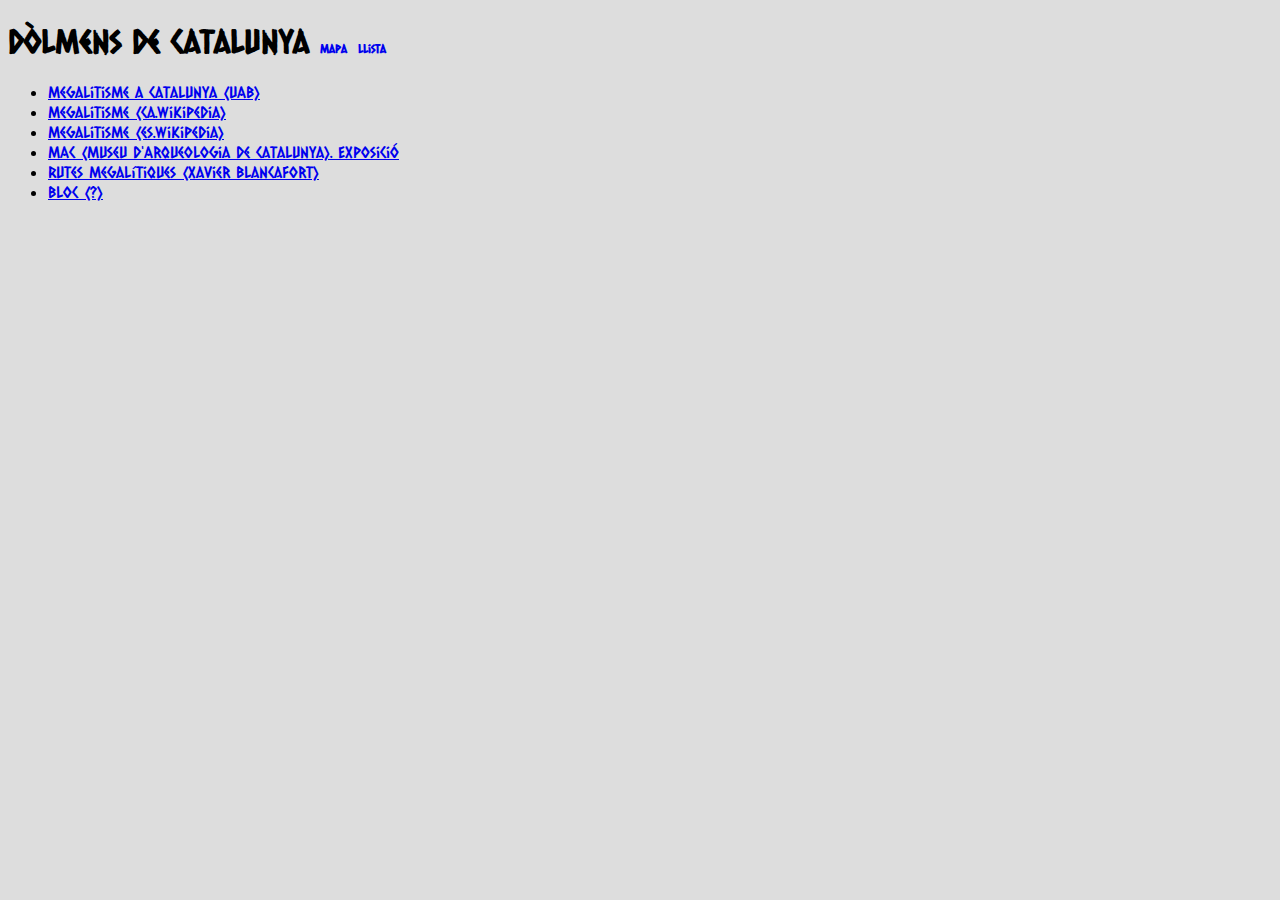
<file: html/v1/enllacos.html>
<!DOCTYPE html>
<html>
<head>
<meta charset="UTF-8">
<title>Dòlmens de Catalunya</title>
<link rel="stylesheet" type="text/css" href="css/style.css">
</head>
<body>
<h1>Dòlmens de Catalunya&nbsp;<span class="enllac_llista"><a href="index.html">Mapa</a></span>&nbsp;<span class="enllac_llista"><a href="llista.html">Llista</a></span></h1>

<div id="llista_dolmens">
<ul>
<li><a href="http://pagines.uab.cat/megalits/content/el-megalitisme-catalunya" target="_blank">Megalitisme a Catalunya (UAB)</a></li>
<li><a href="https://ca.wikipedia.org/wiki/Megalitisme" target="_blank">Megalitisme (ca.wikipedia)</a></li>
<li><a href="https://es.wikipedia.org/wiki/Megalitismo" target="_blank">Megalitisme (es.wikipedia)</a></li>
<li><a href="http://www.macbarcelona.cat/Exposicions/Historic-exposicions/2016/Quan-les-pedres-ens-parlen-megalitisme-a-Catalunya" target="_blank">MAC (Museu d'Arqueologia de Catalunya). Exposició</a></li>
<li><a href="http://www.xavierblancafort.net/Dolmens.htm" target="_blank">Rutes megalítiques (Xavier Blancafort)</a></li>
<li><a href="https://dolmensmenhirs.blogspot.com/" target="_blank">Bloc (?)</a></li>
</ul>
</div>
</body>
</html>
</file>
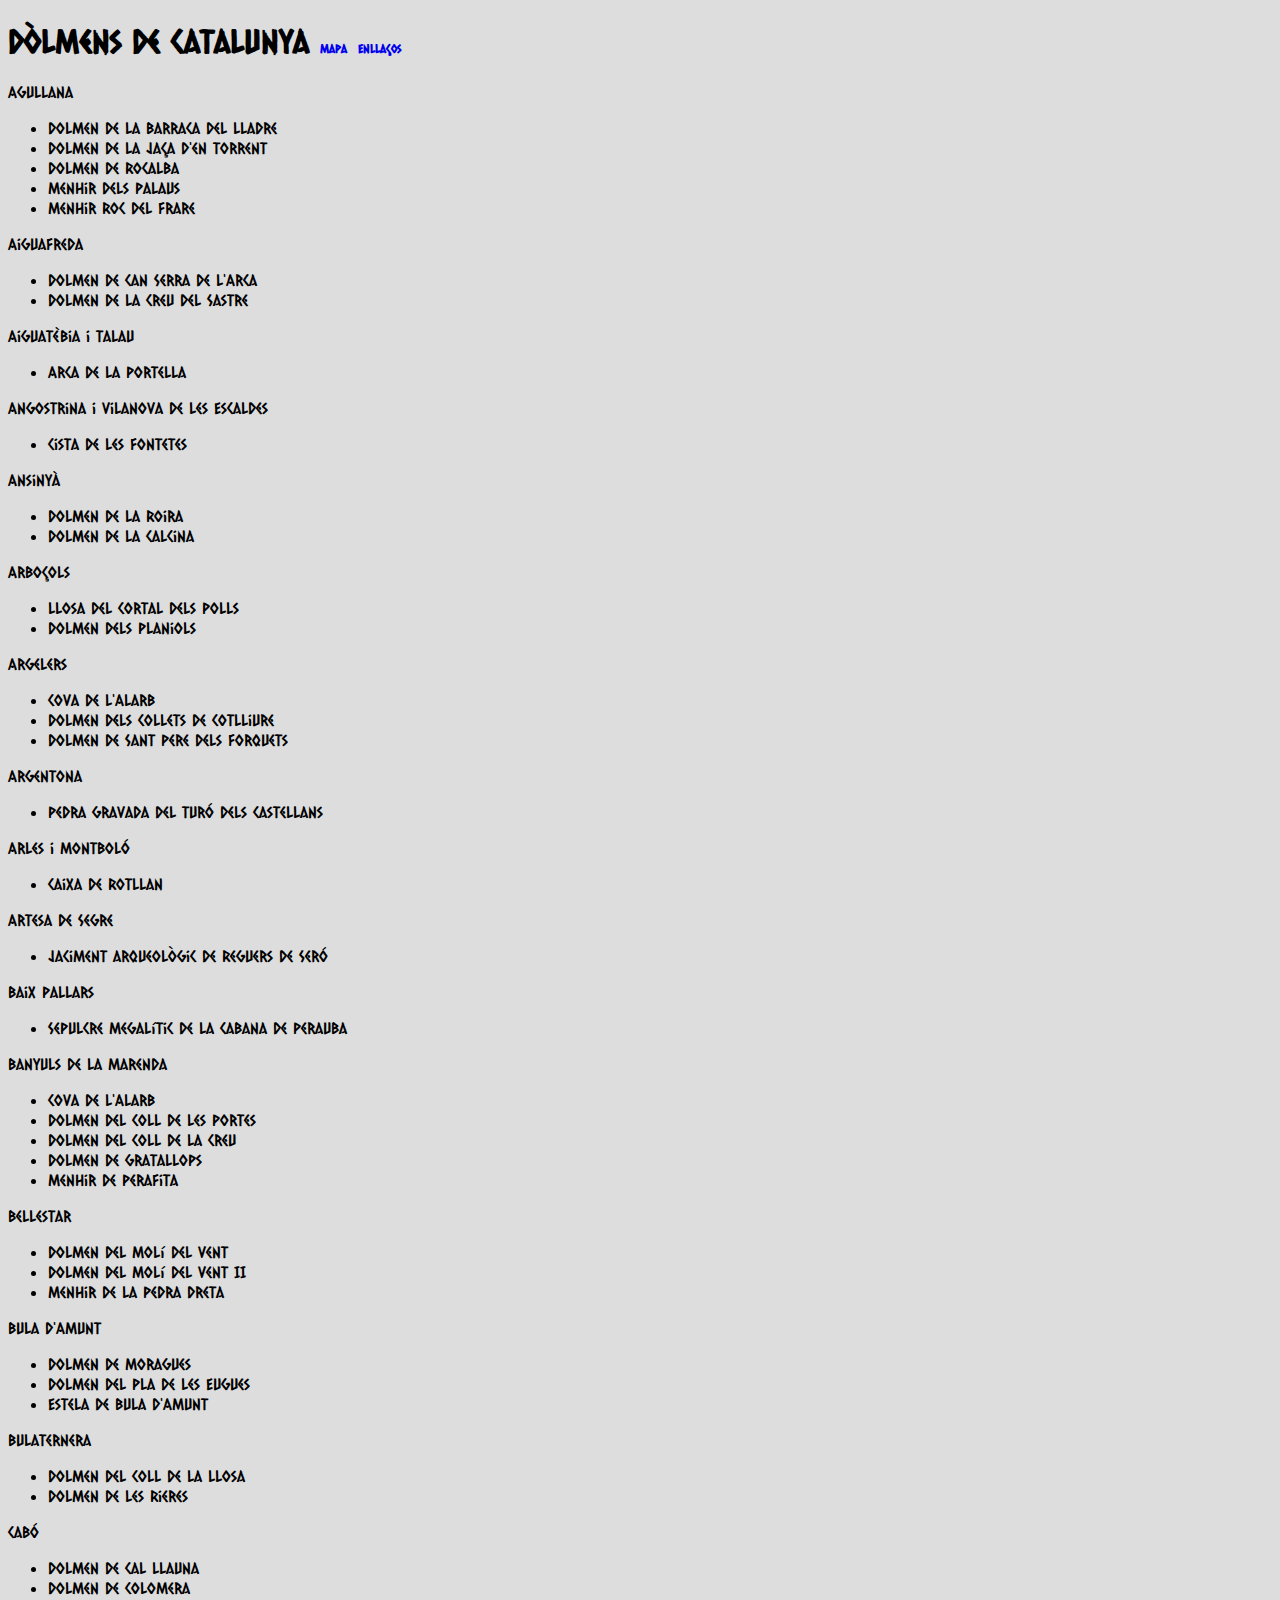
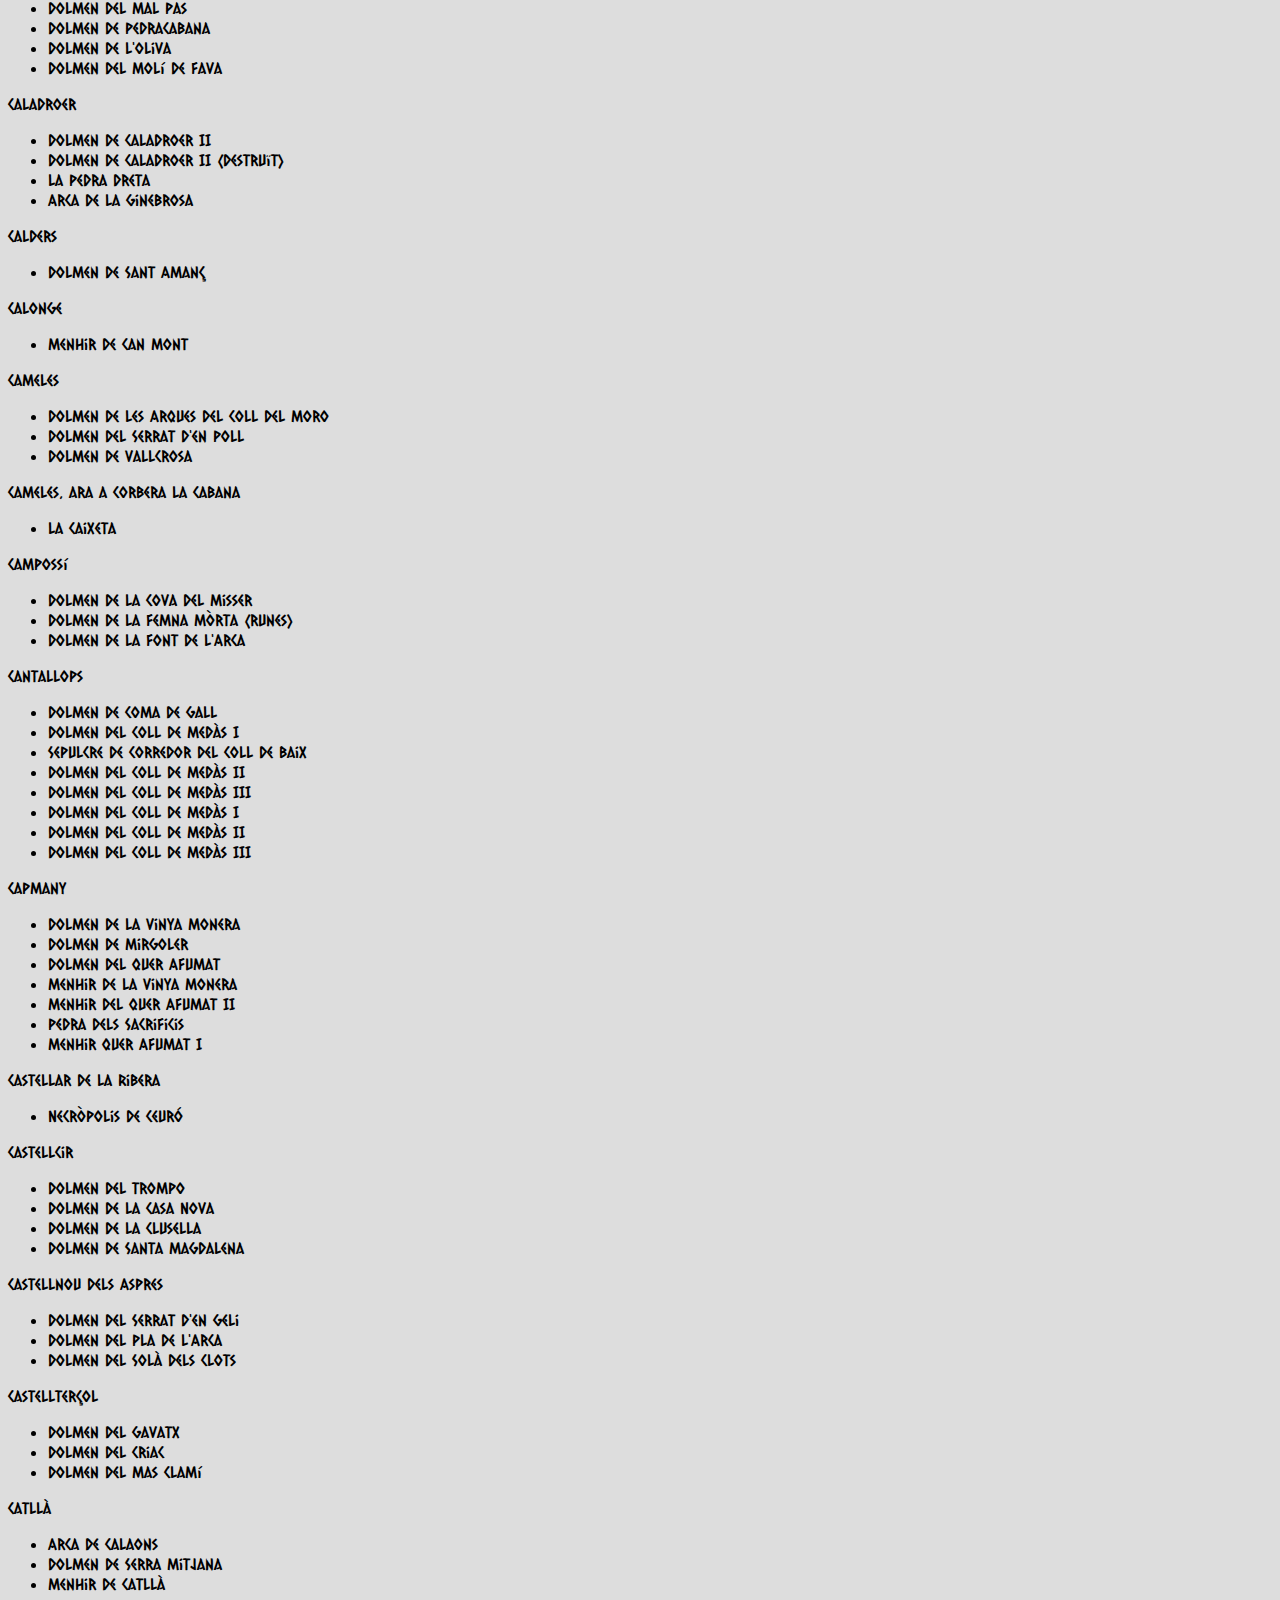
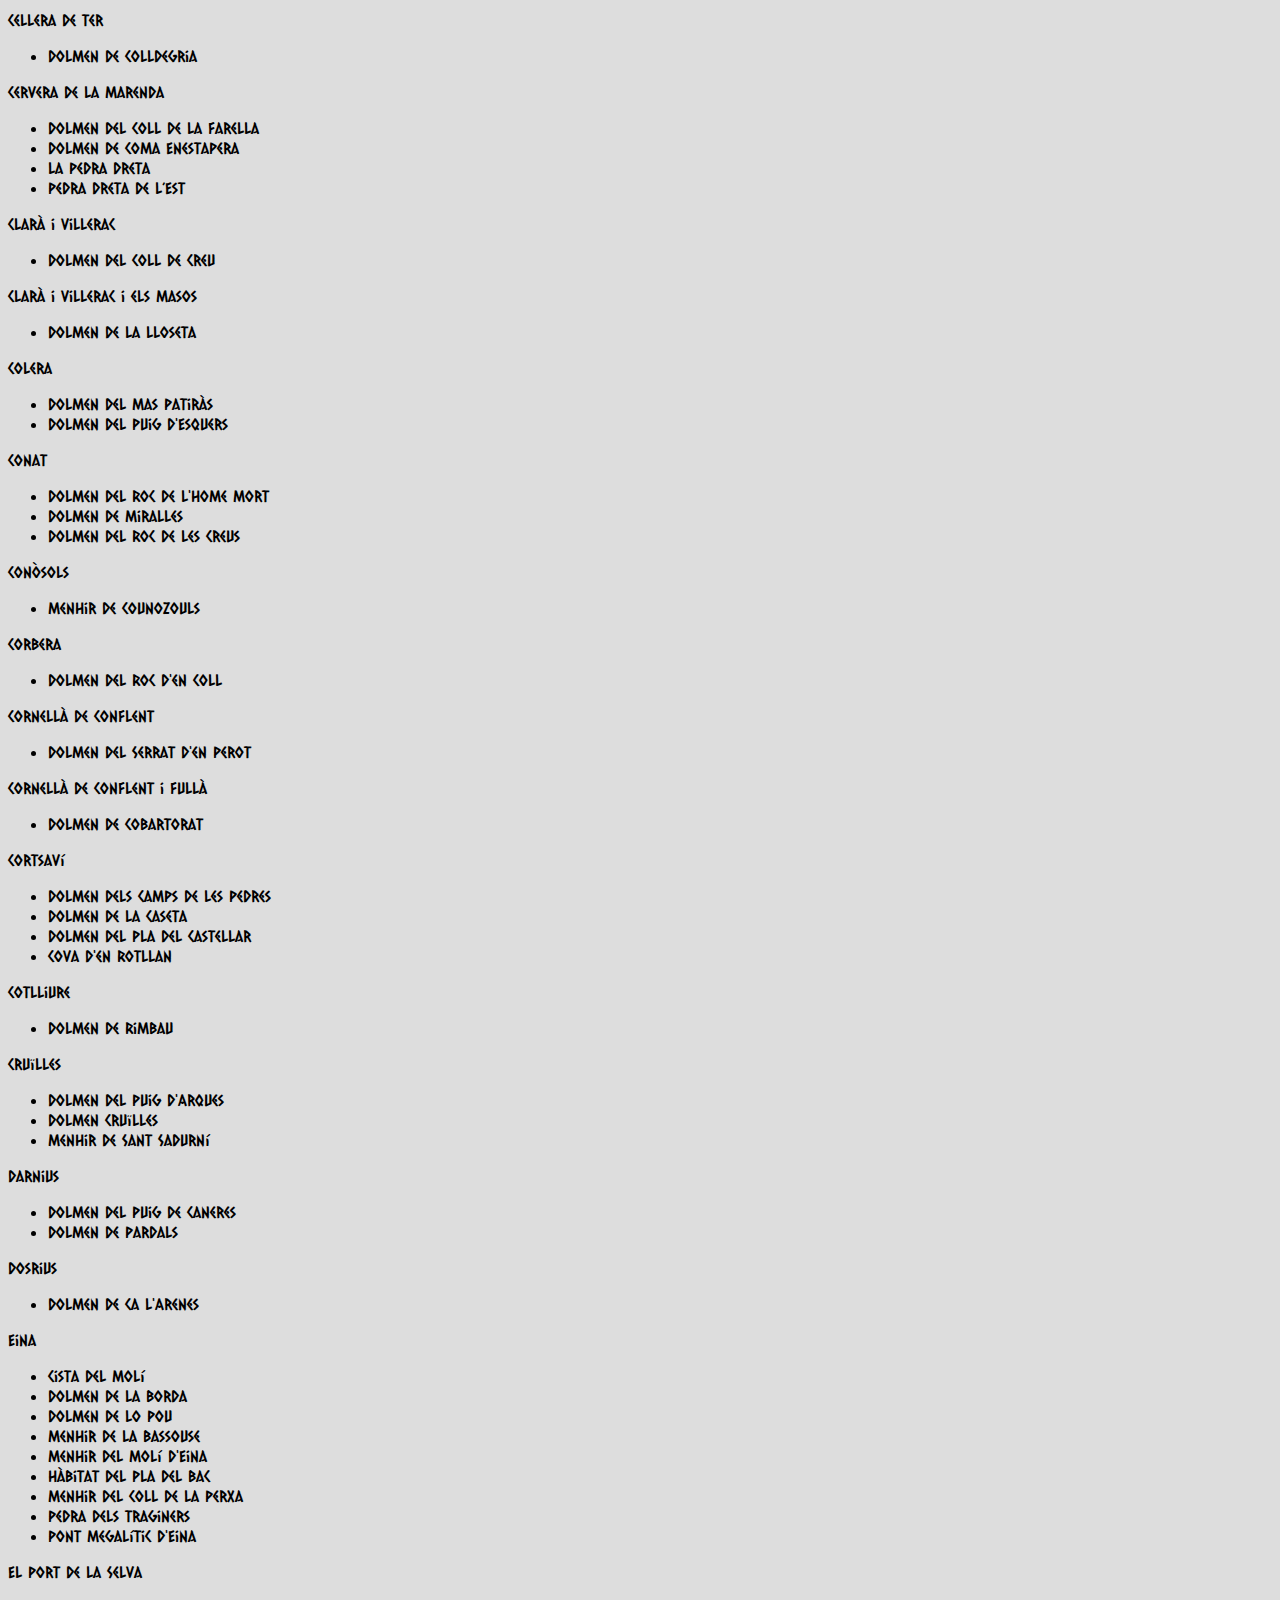
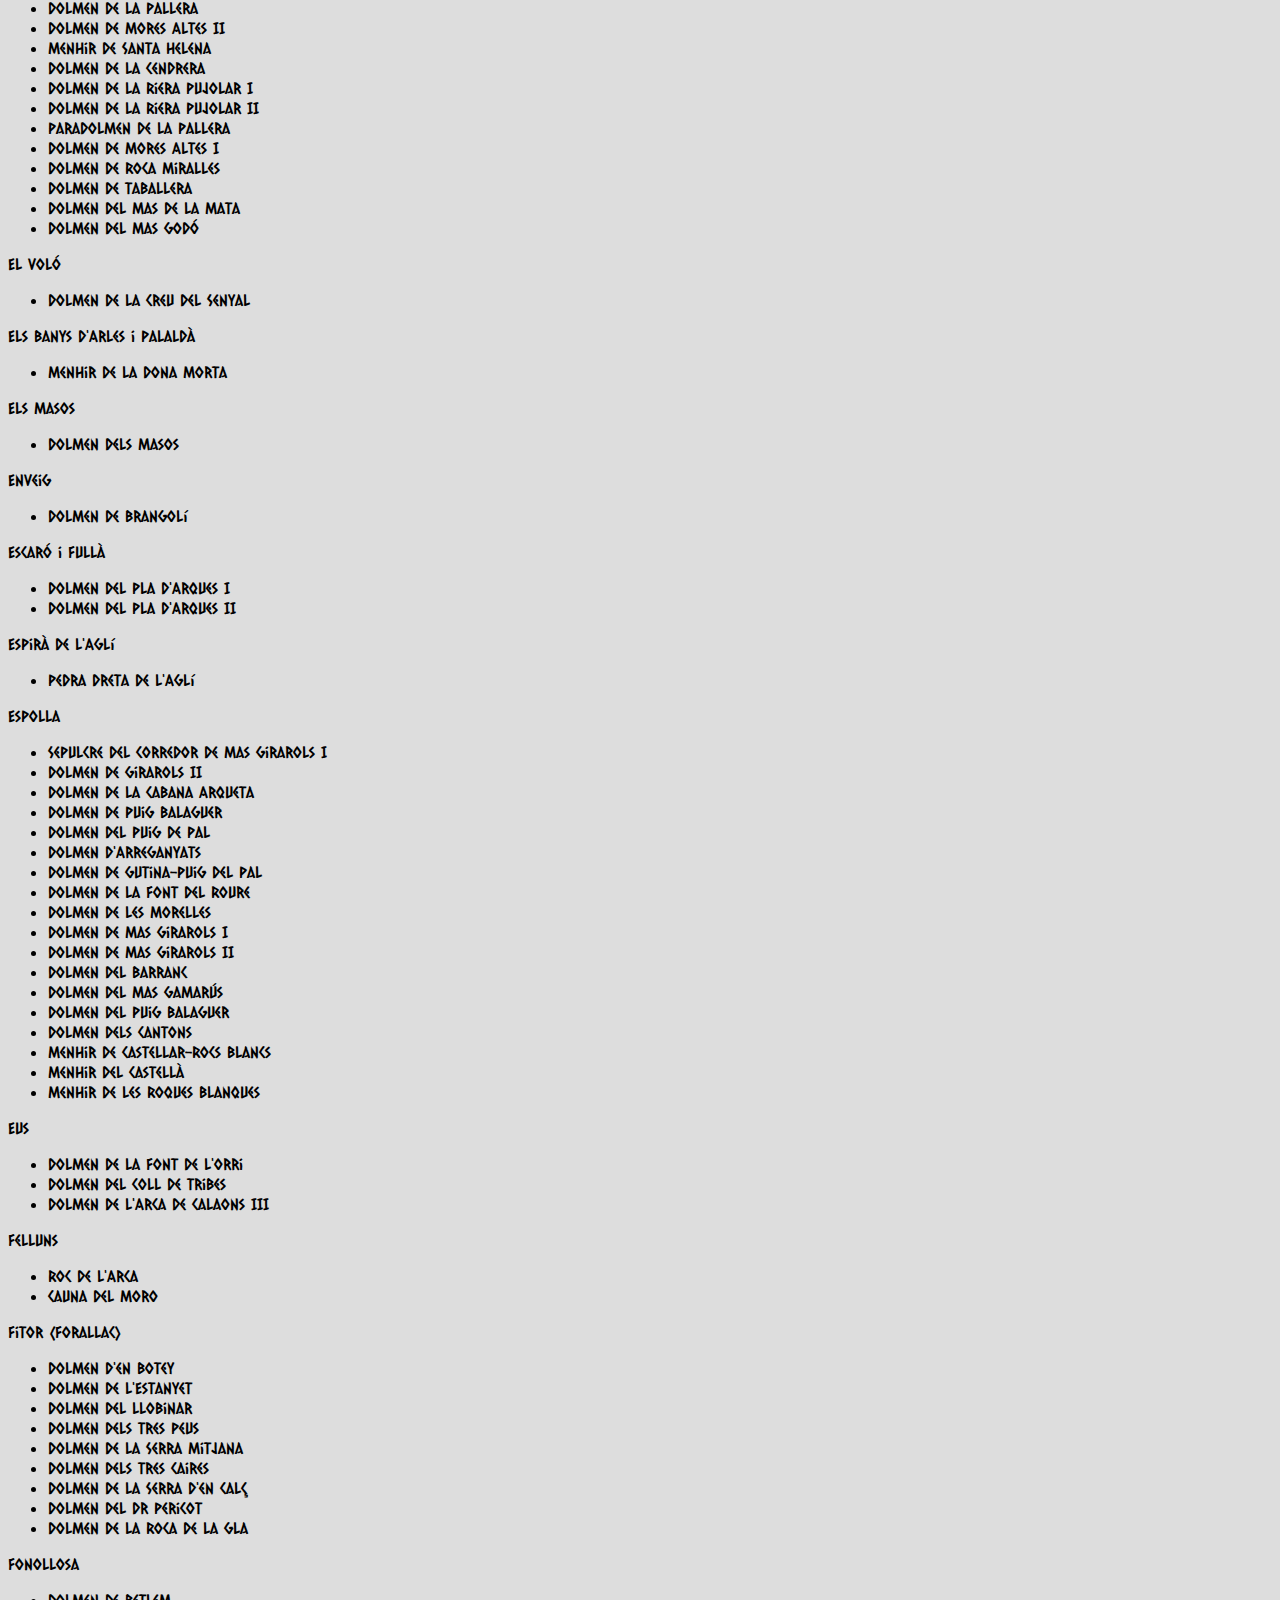
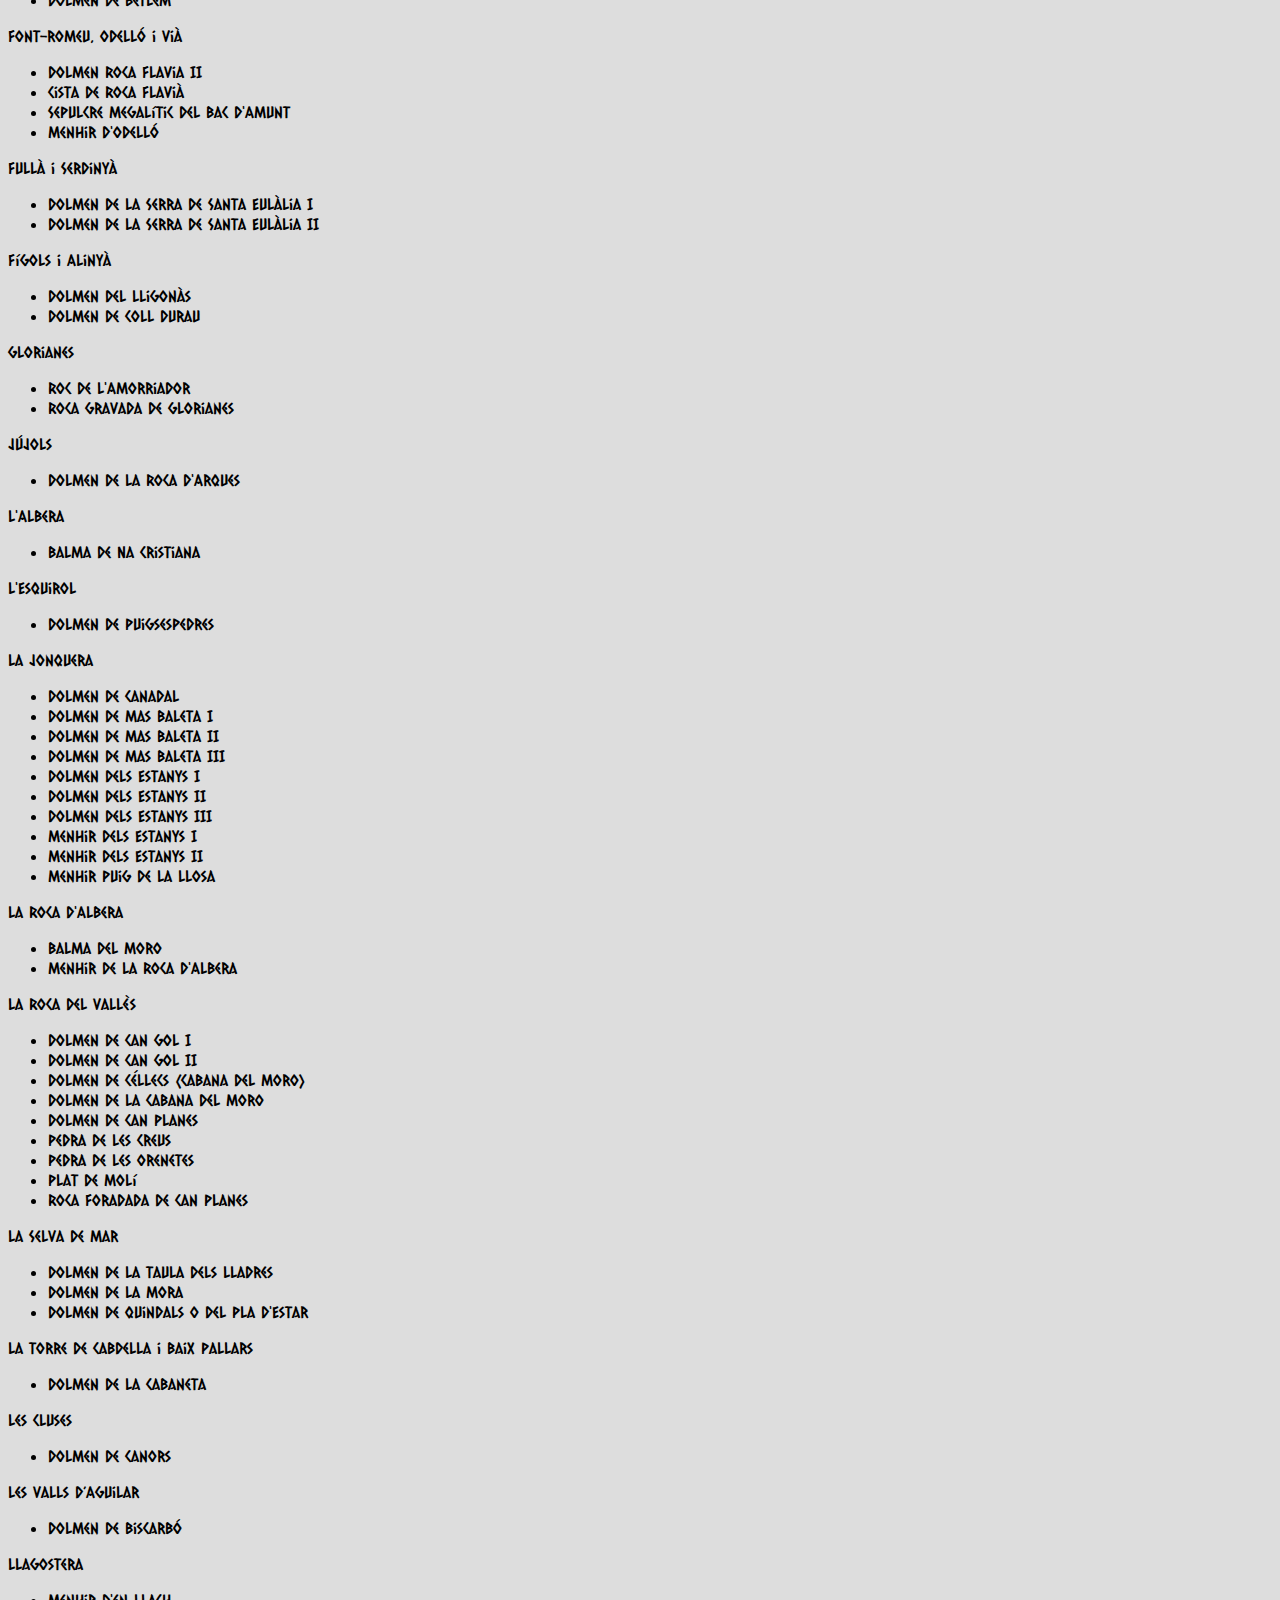
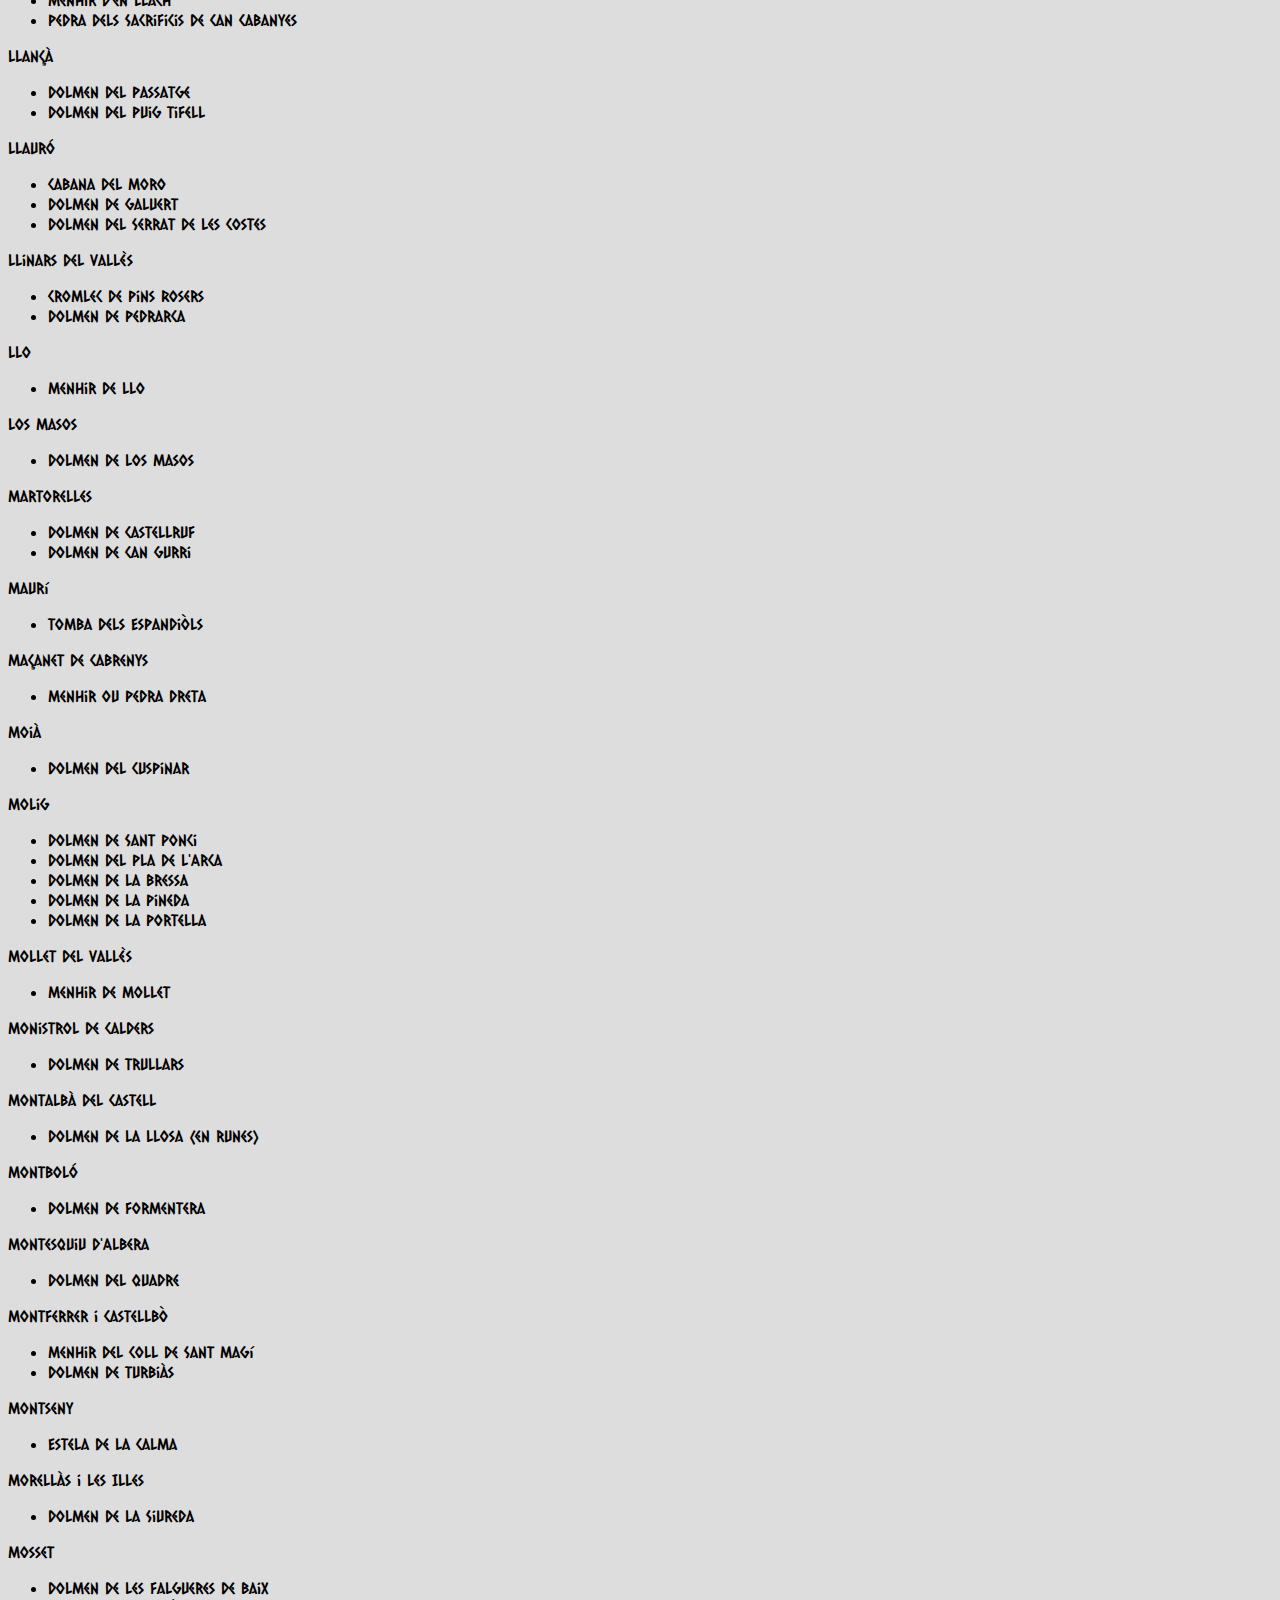
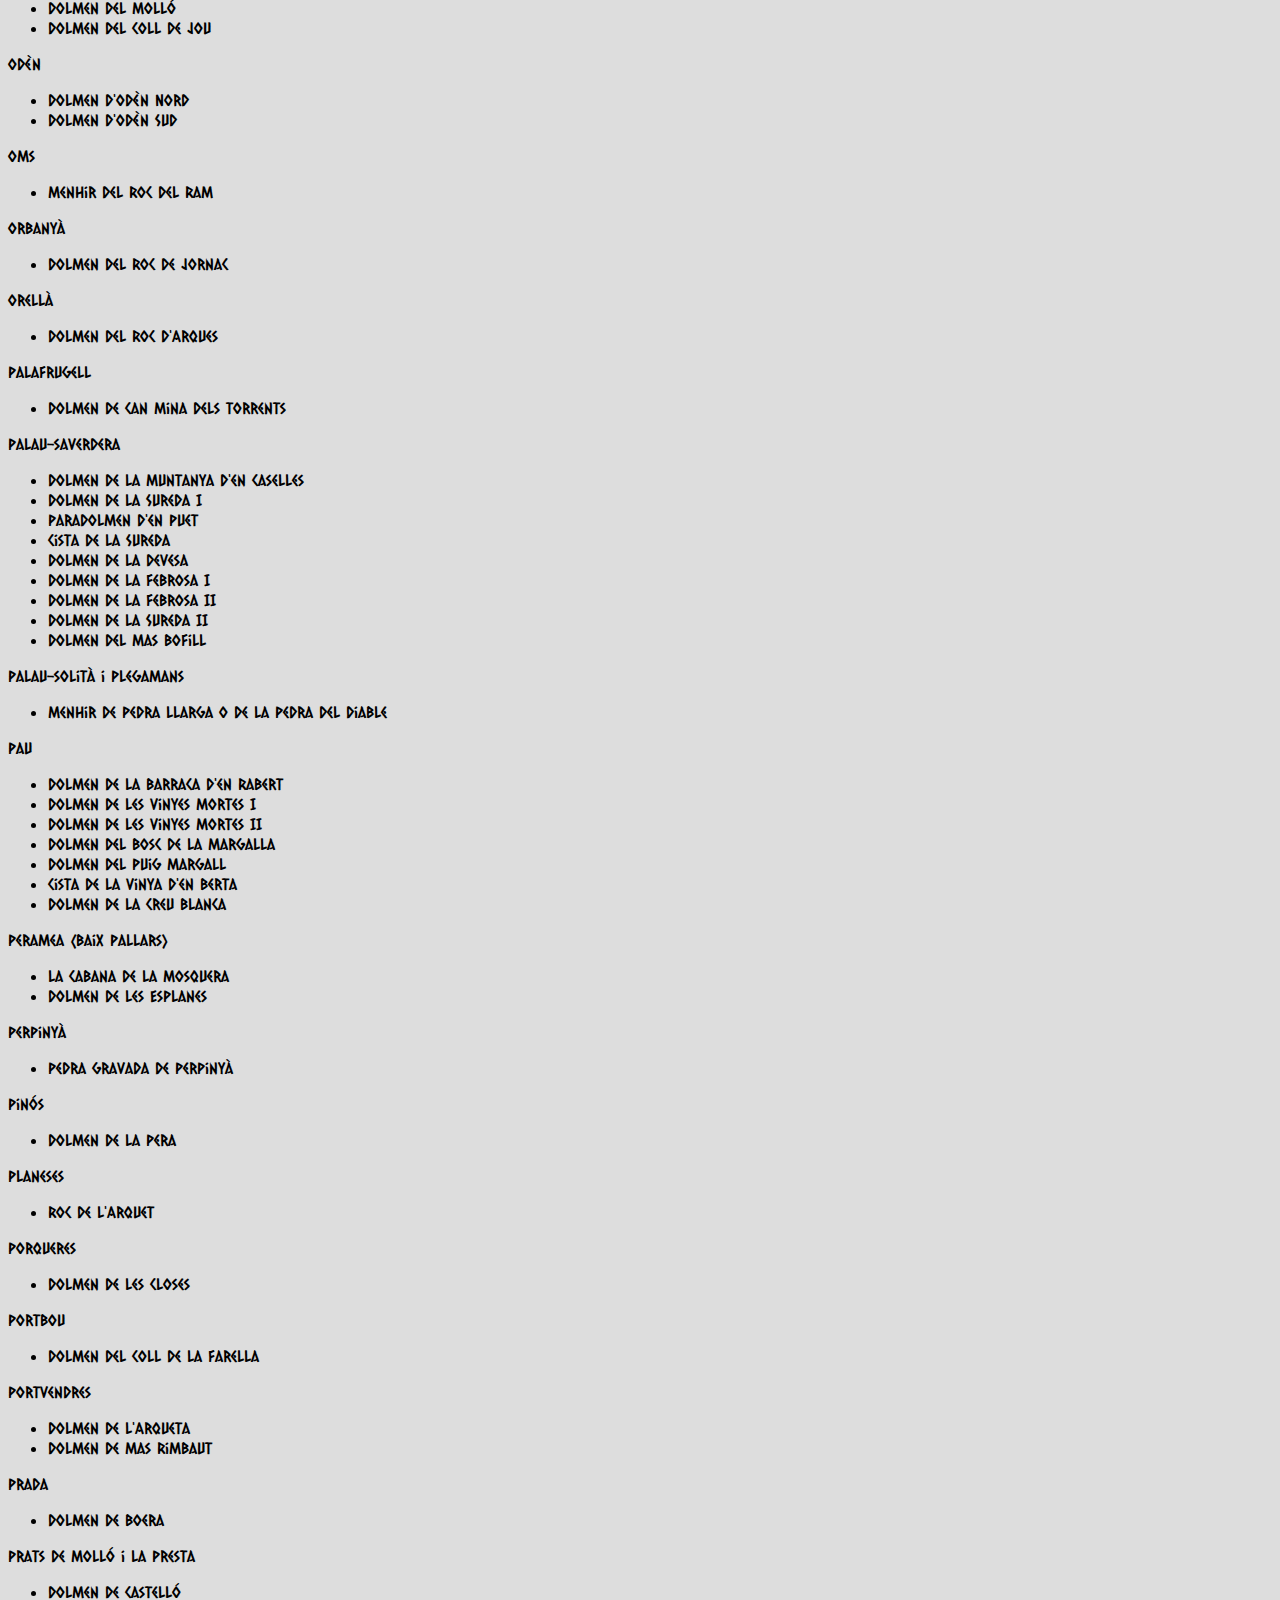
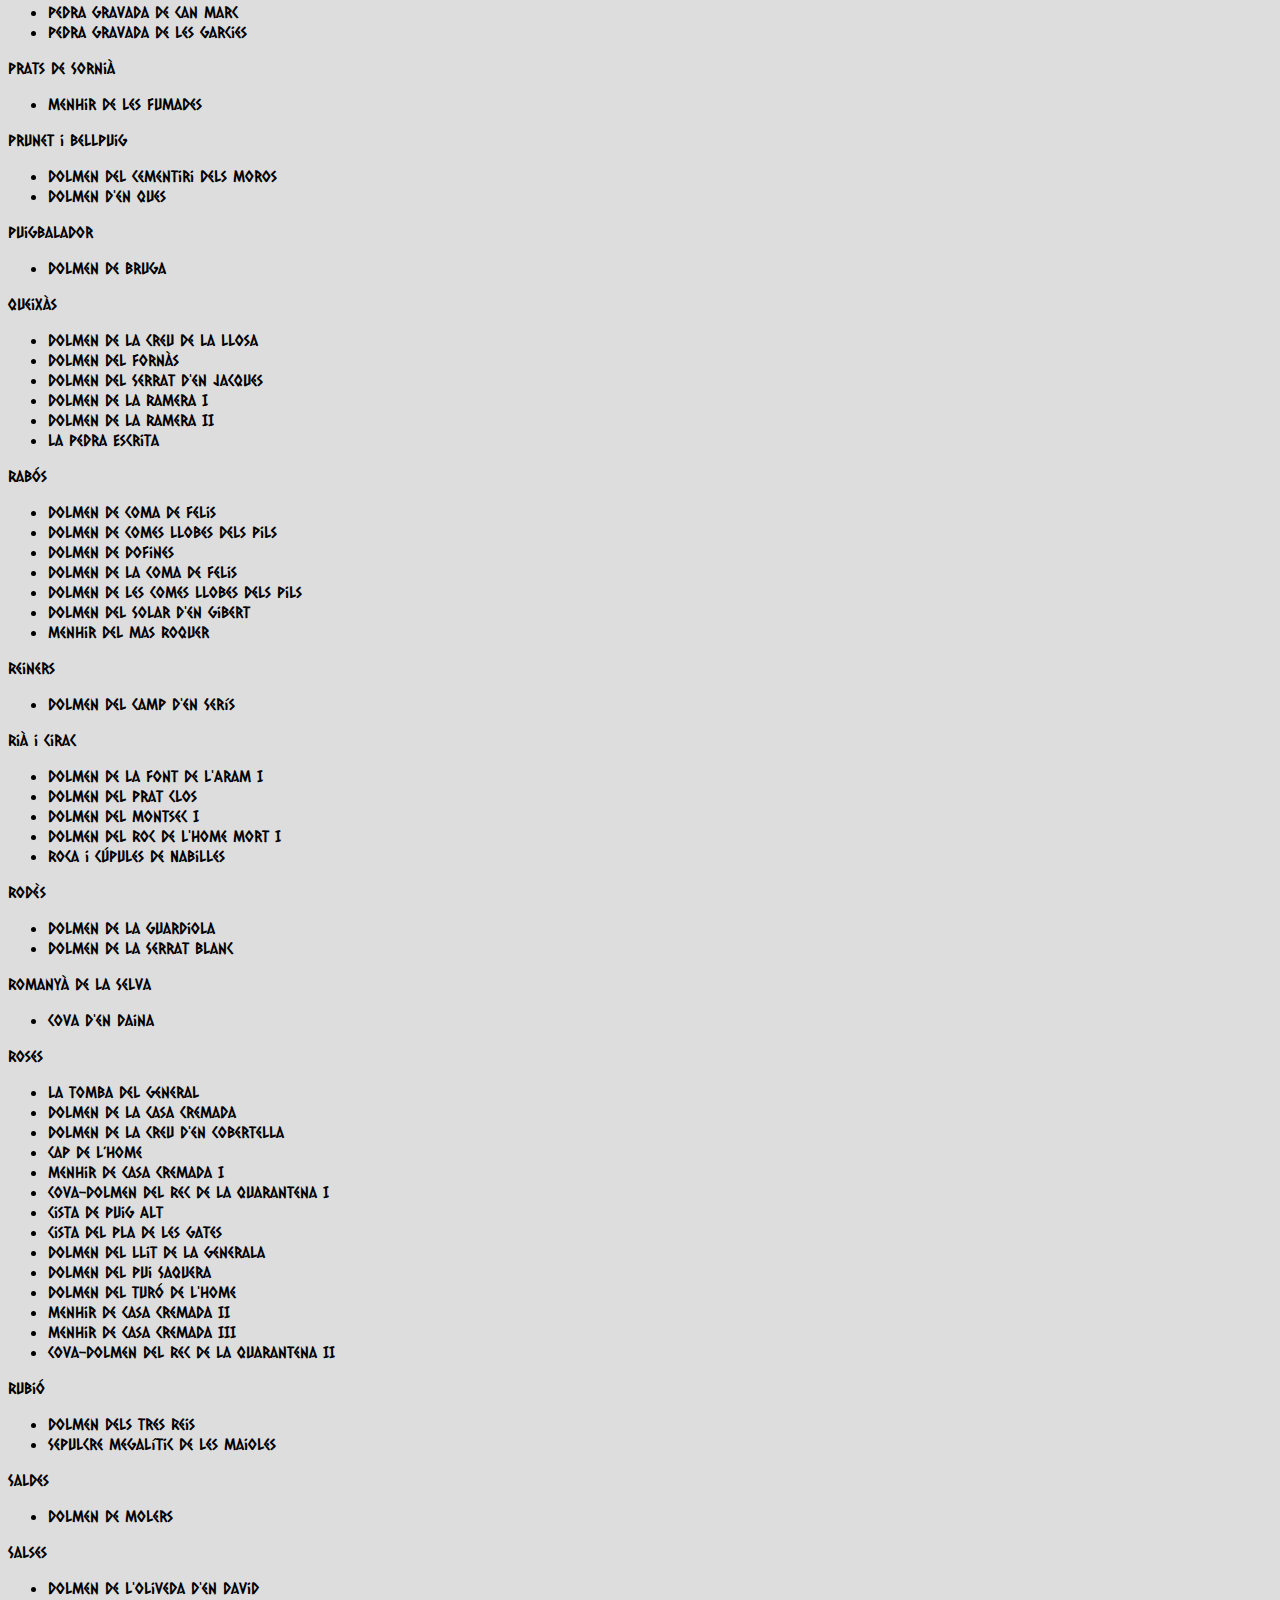
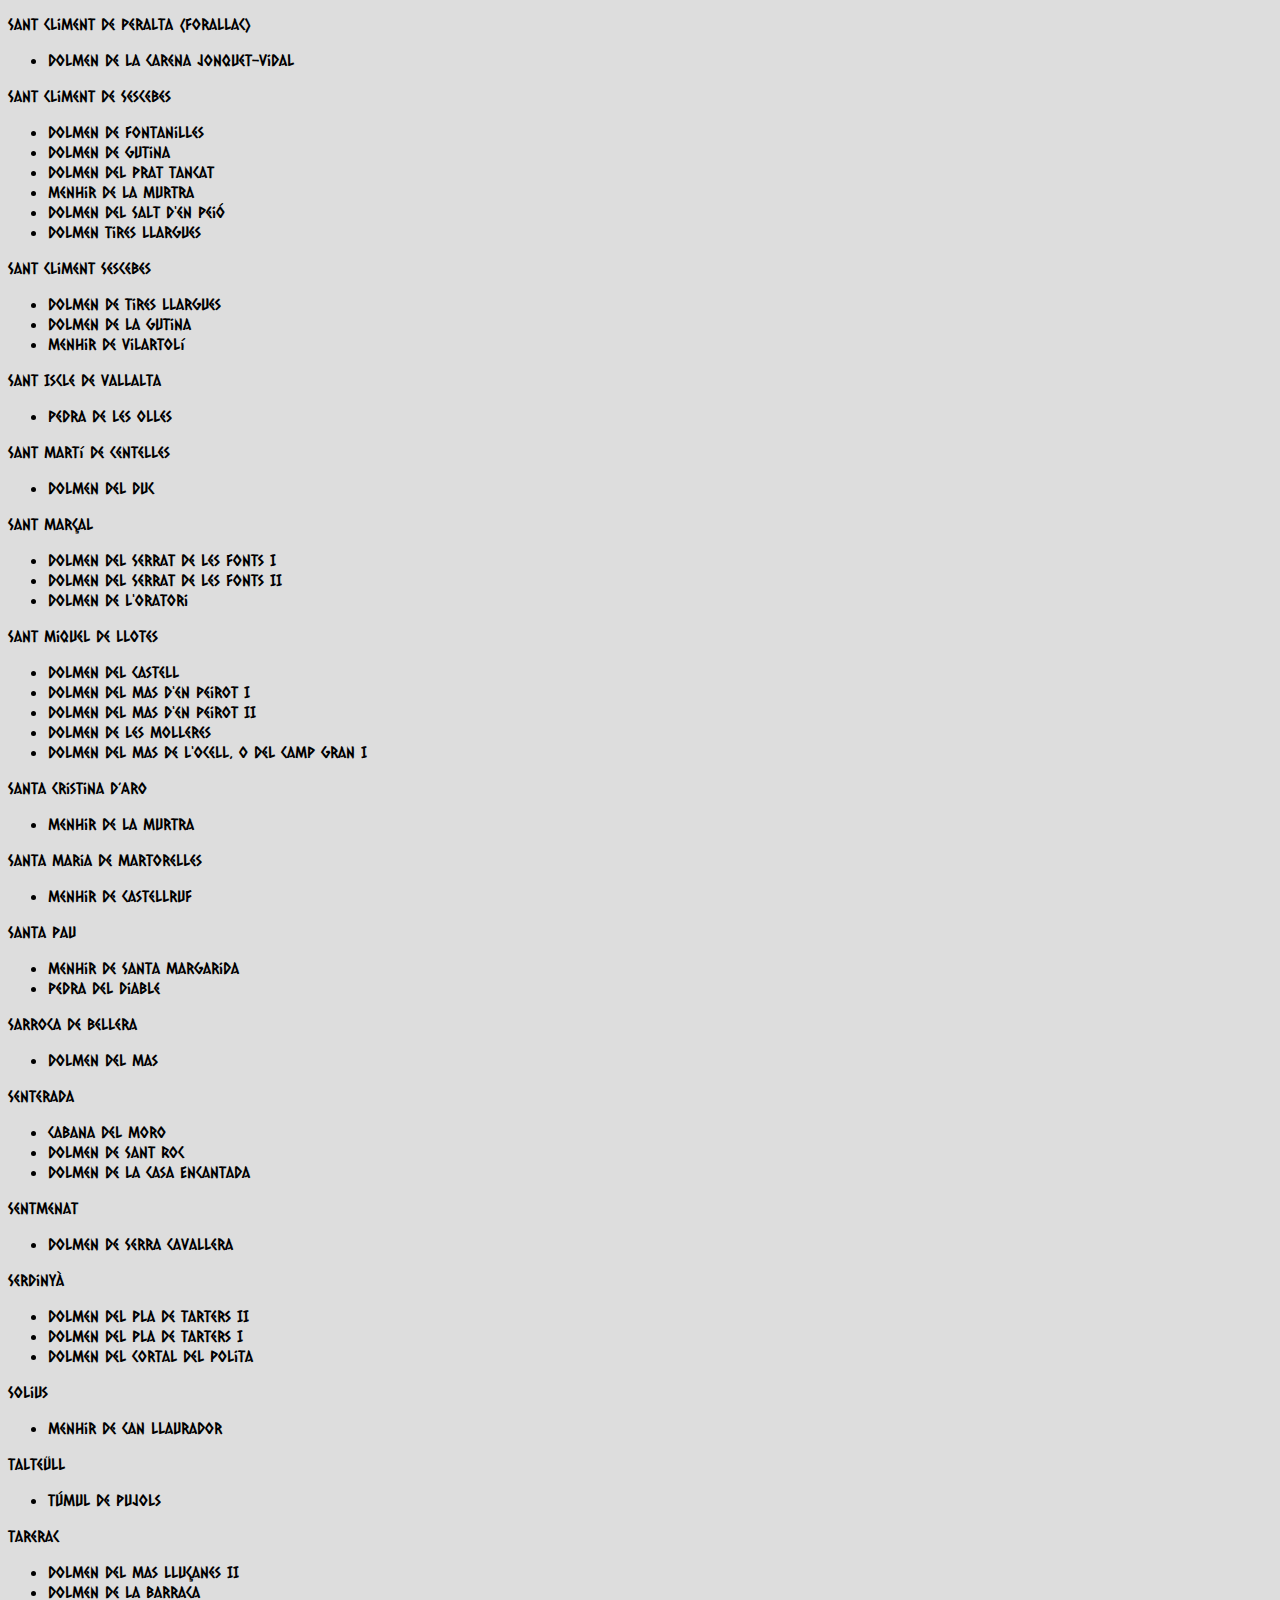
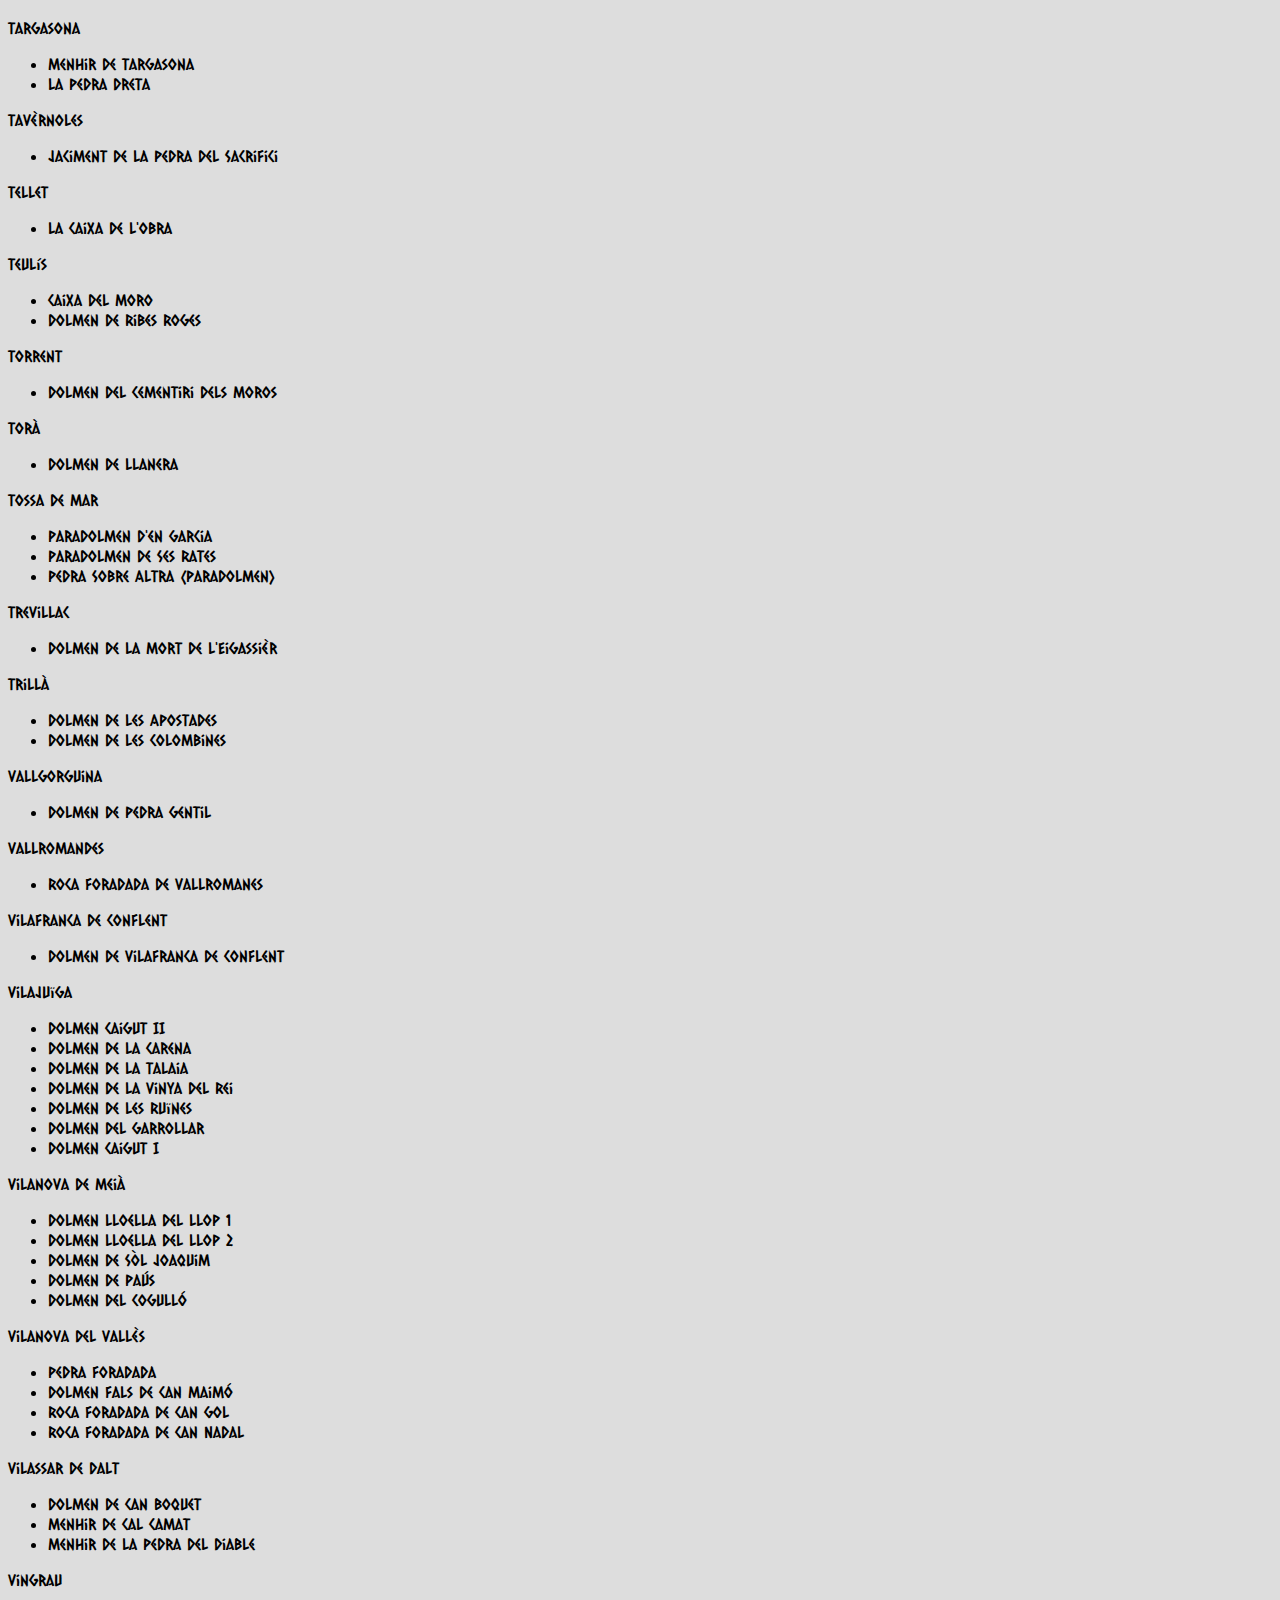
<file: html/v1/llista.html>
<!DOCTYPE html>
<html>
<head>
<meta charset="UTF-8">
<title>Dòlmens de Catalunya</title>
<script src="js/dolmens.js"></script>
<script src="js/dolmensCN.js"></script>
<script src="js/script.js"></script>
<link rel="stylesheet" type="text/css" href="css/style.css">
</head>
<body onload="init()">
<h1>Dòlmens de Catalunya&nbsp;<span class="enllac_llista"><a href="index.html">Mapa</a></span>&nbsp;<span class="enllac_llista"><a href="enllacos.html">Enllaços</a></span></h1>

<div id="llista_dolmens"></div>
</body>
</html>
</file>
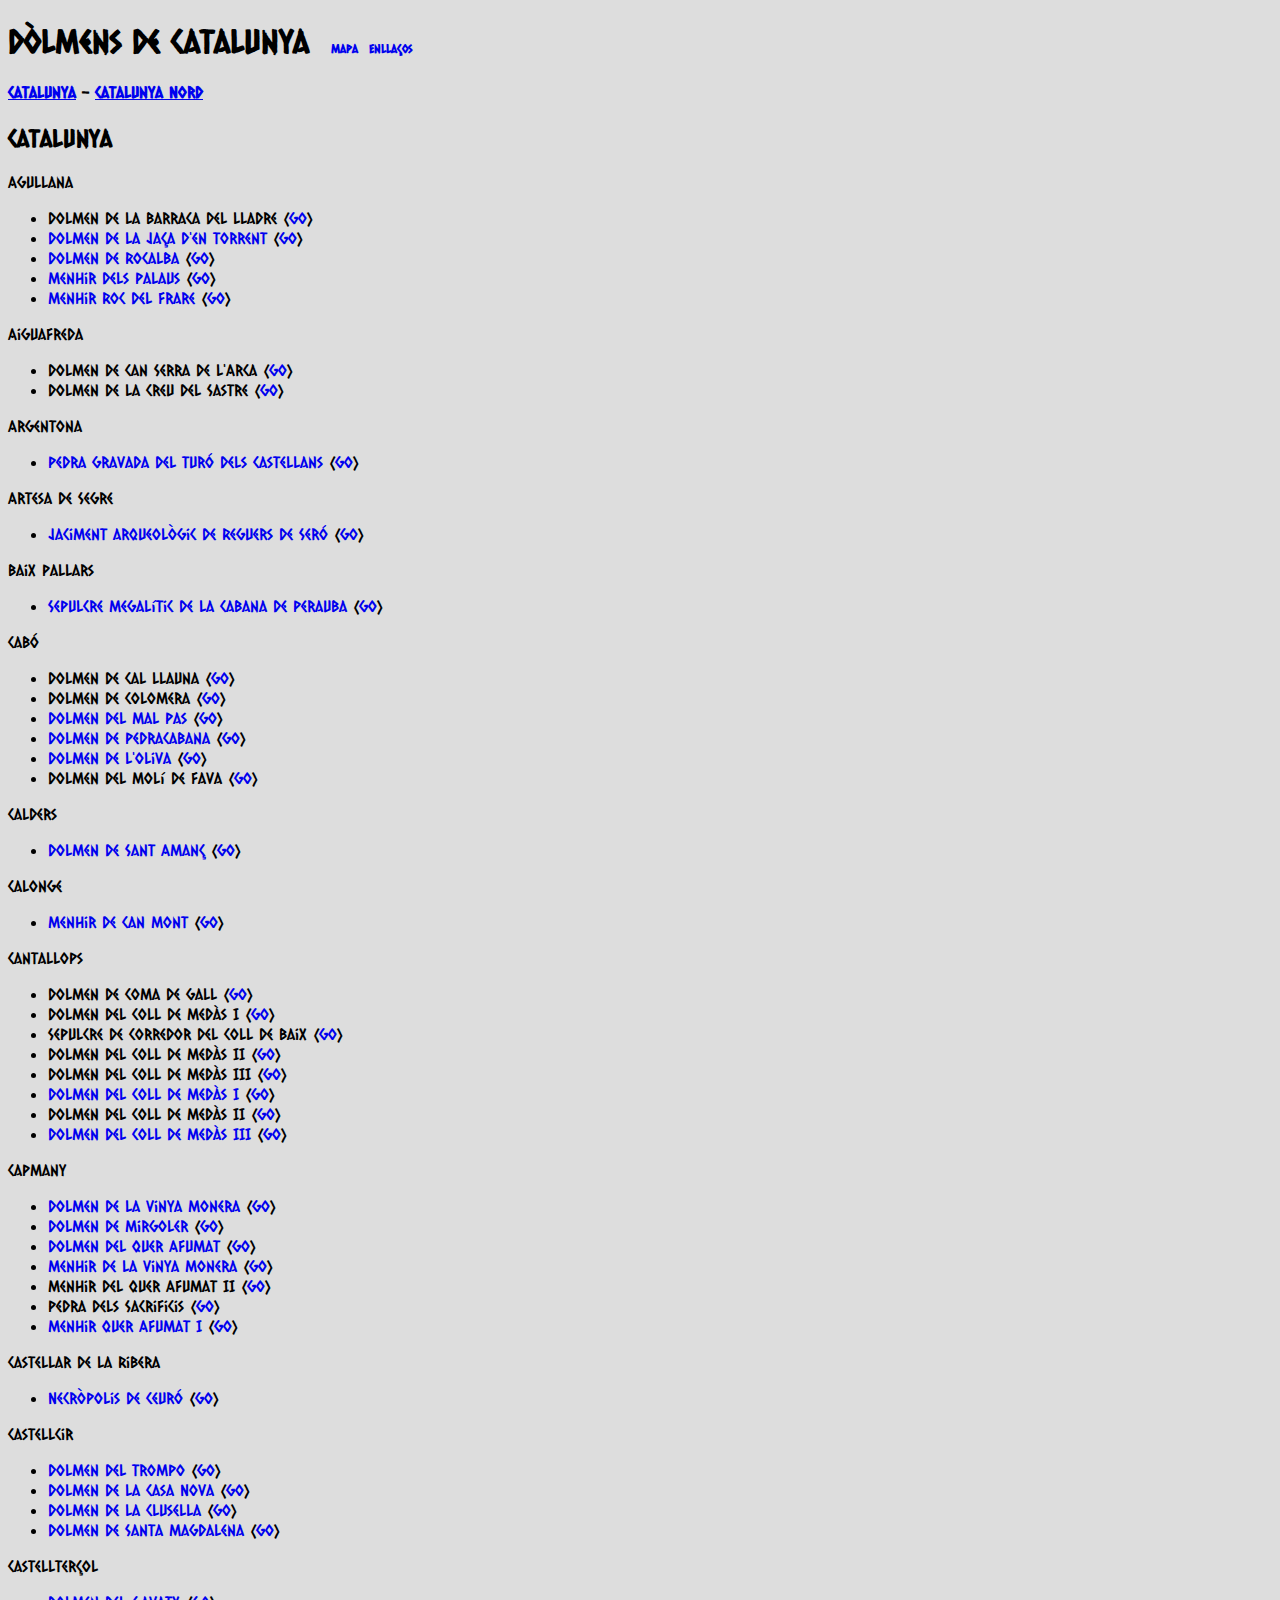
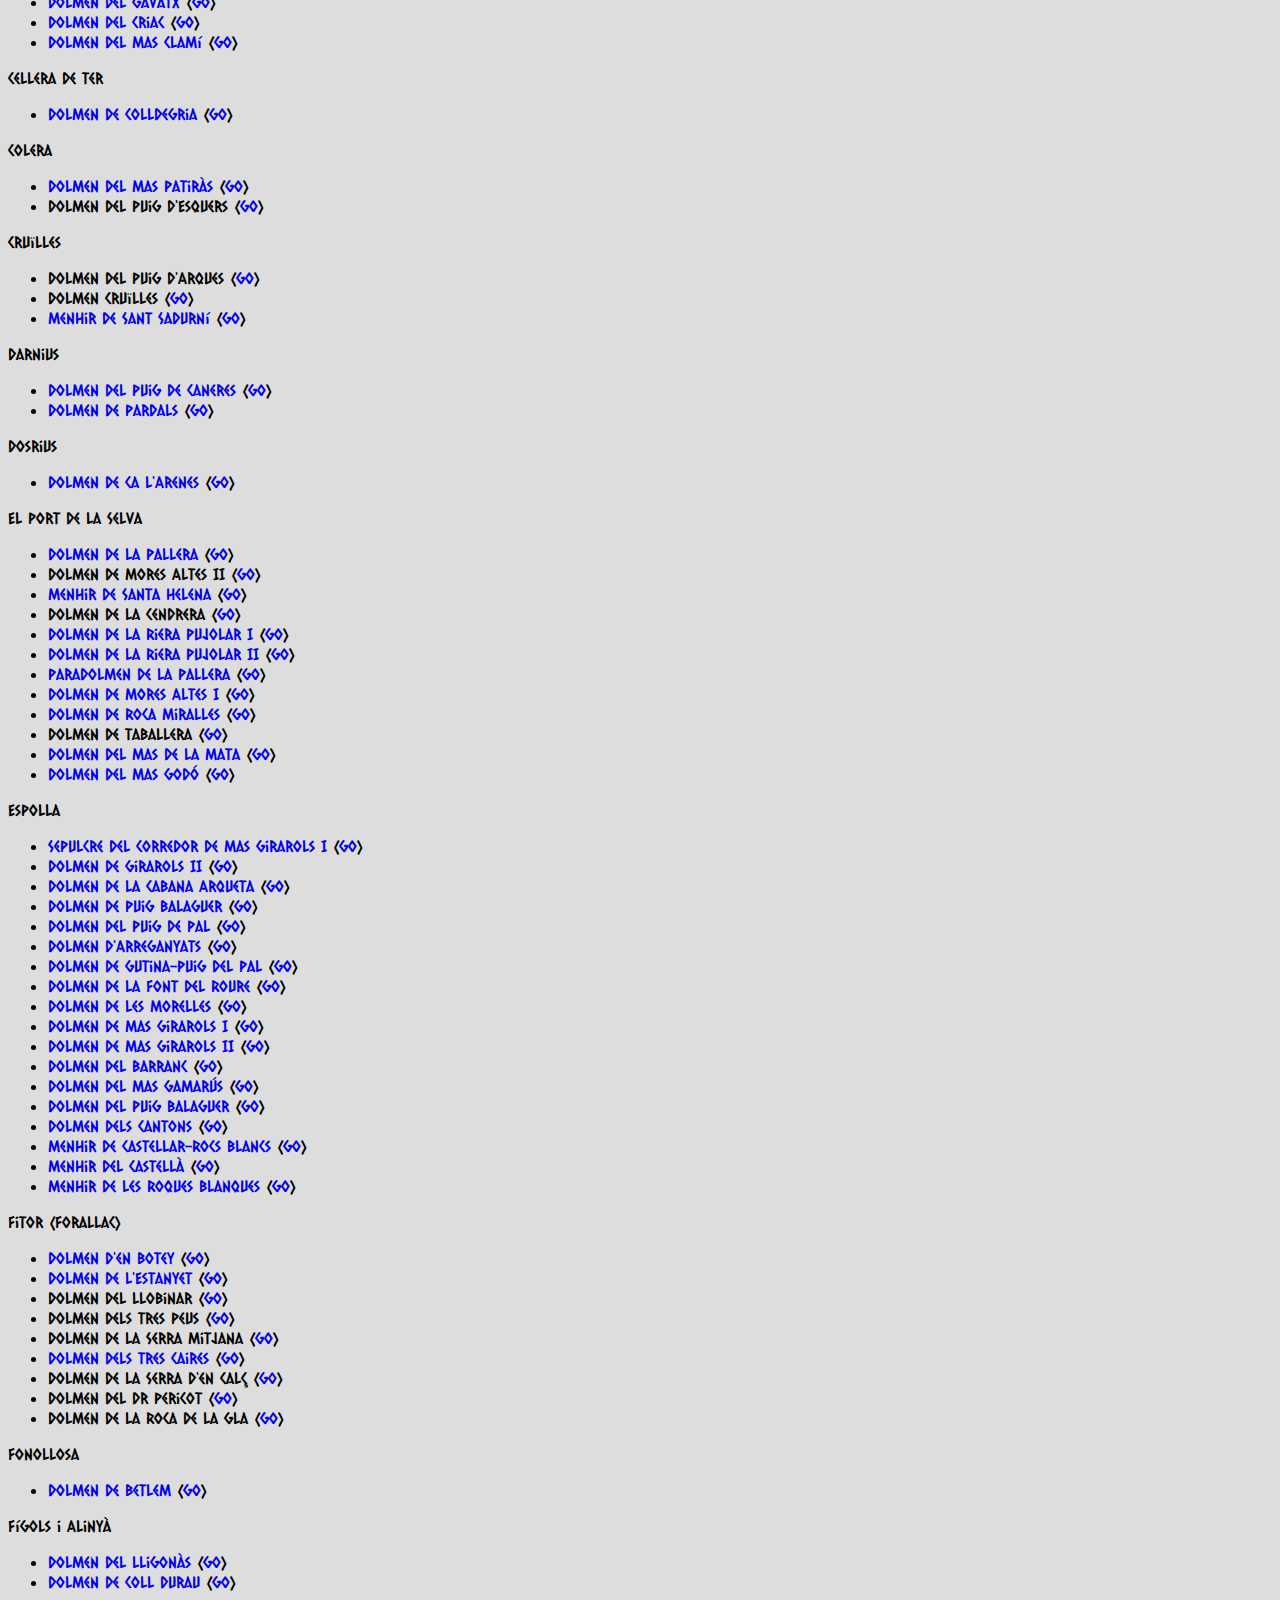
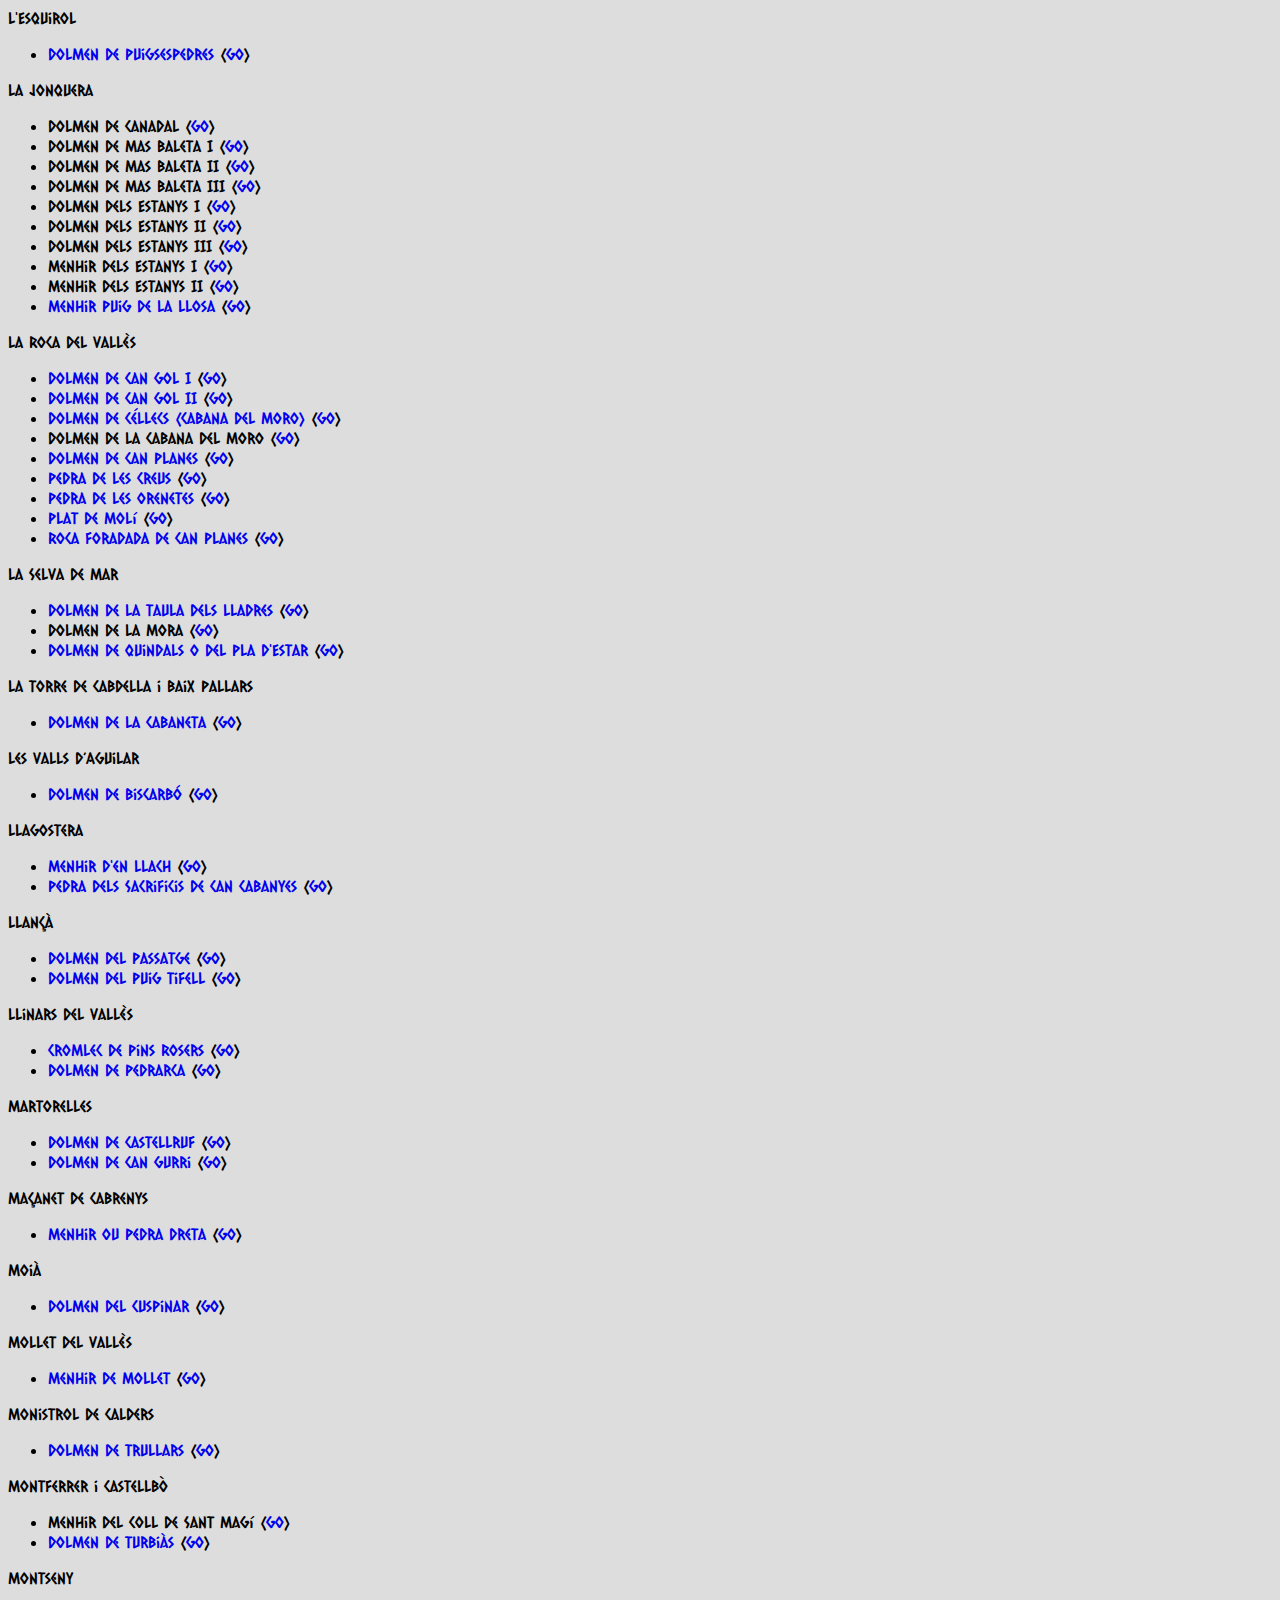
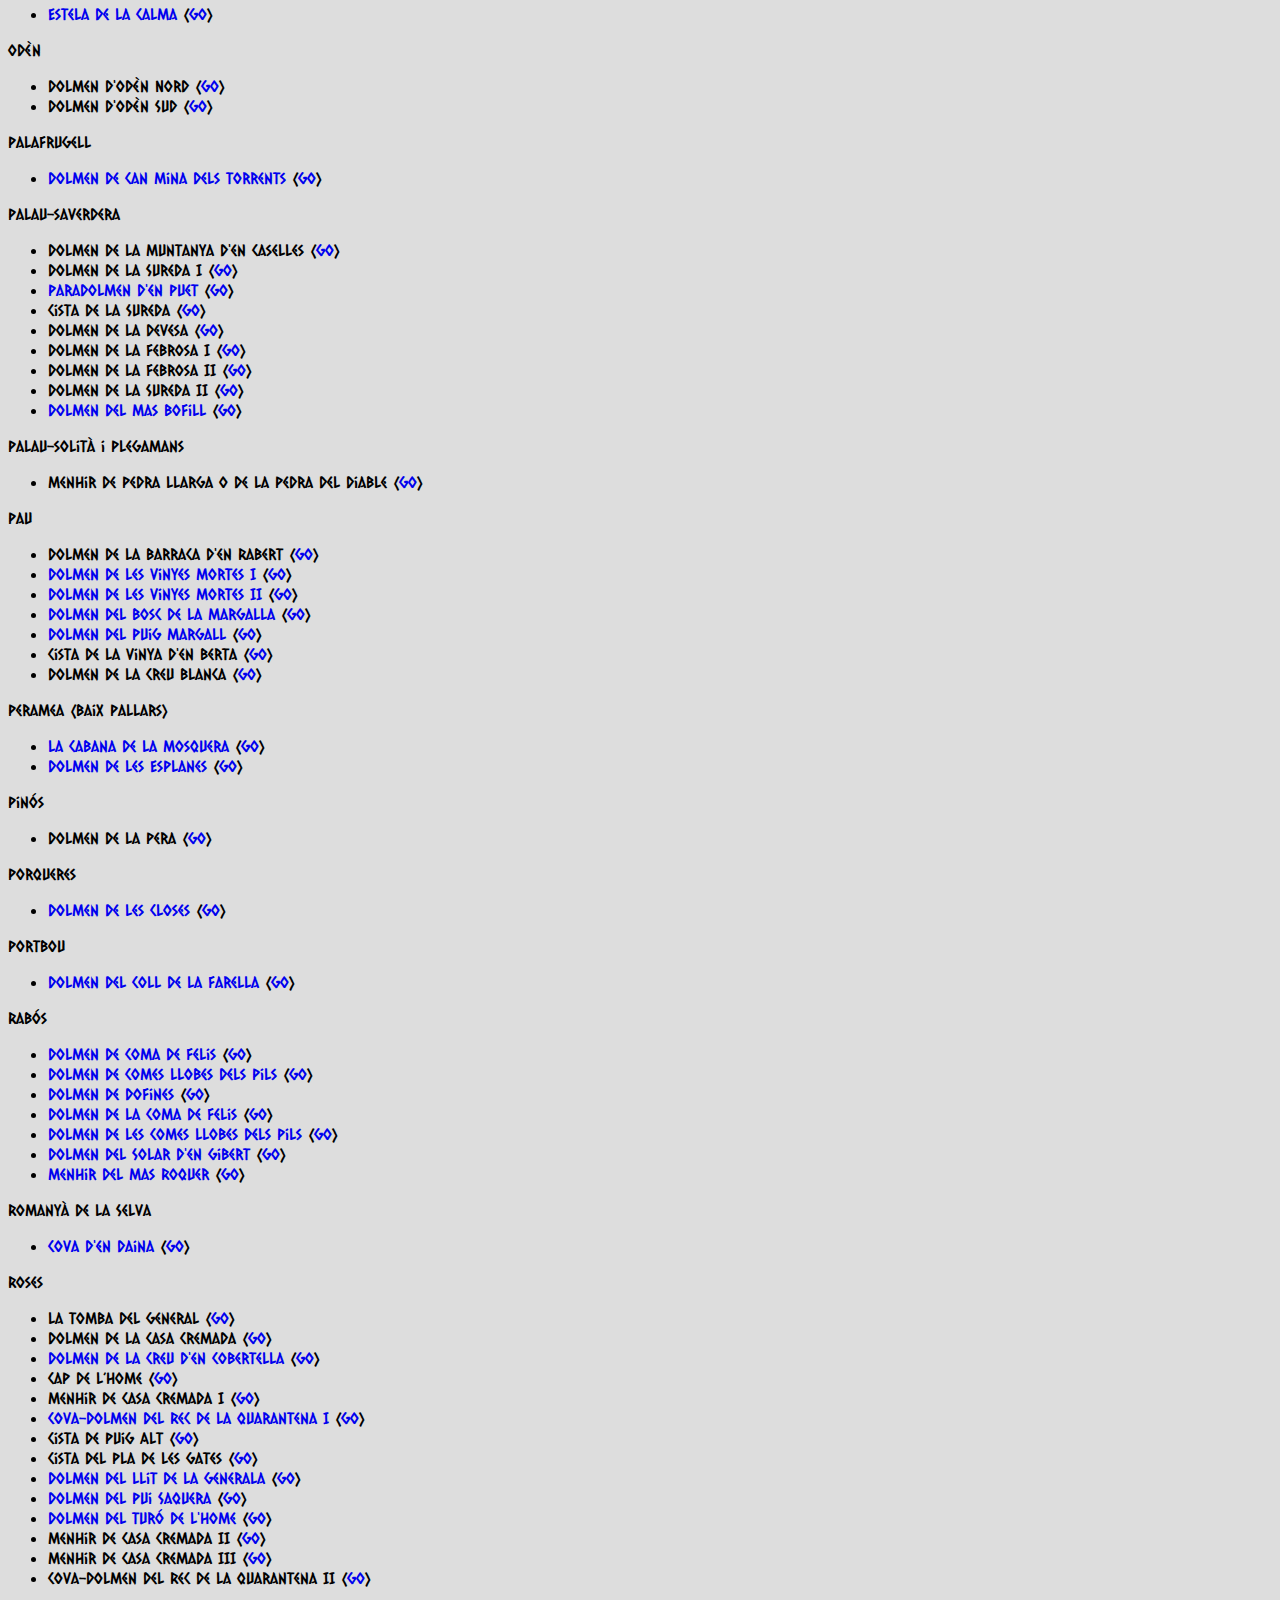
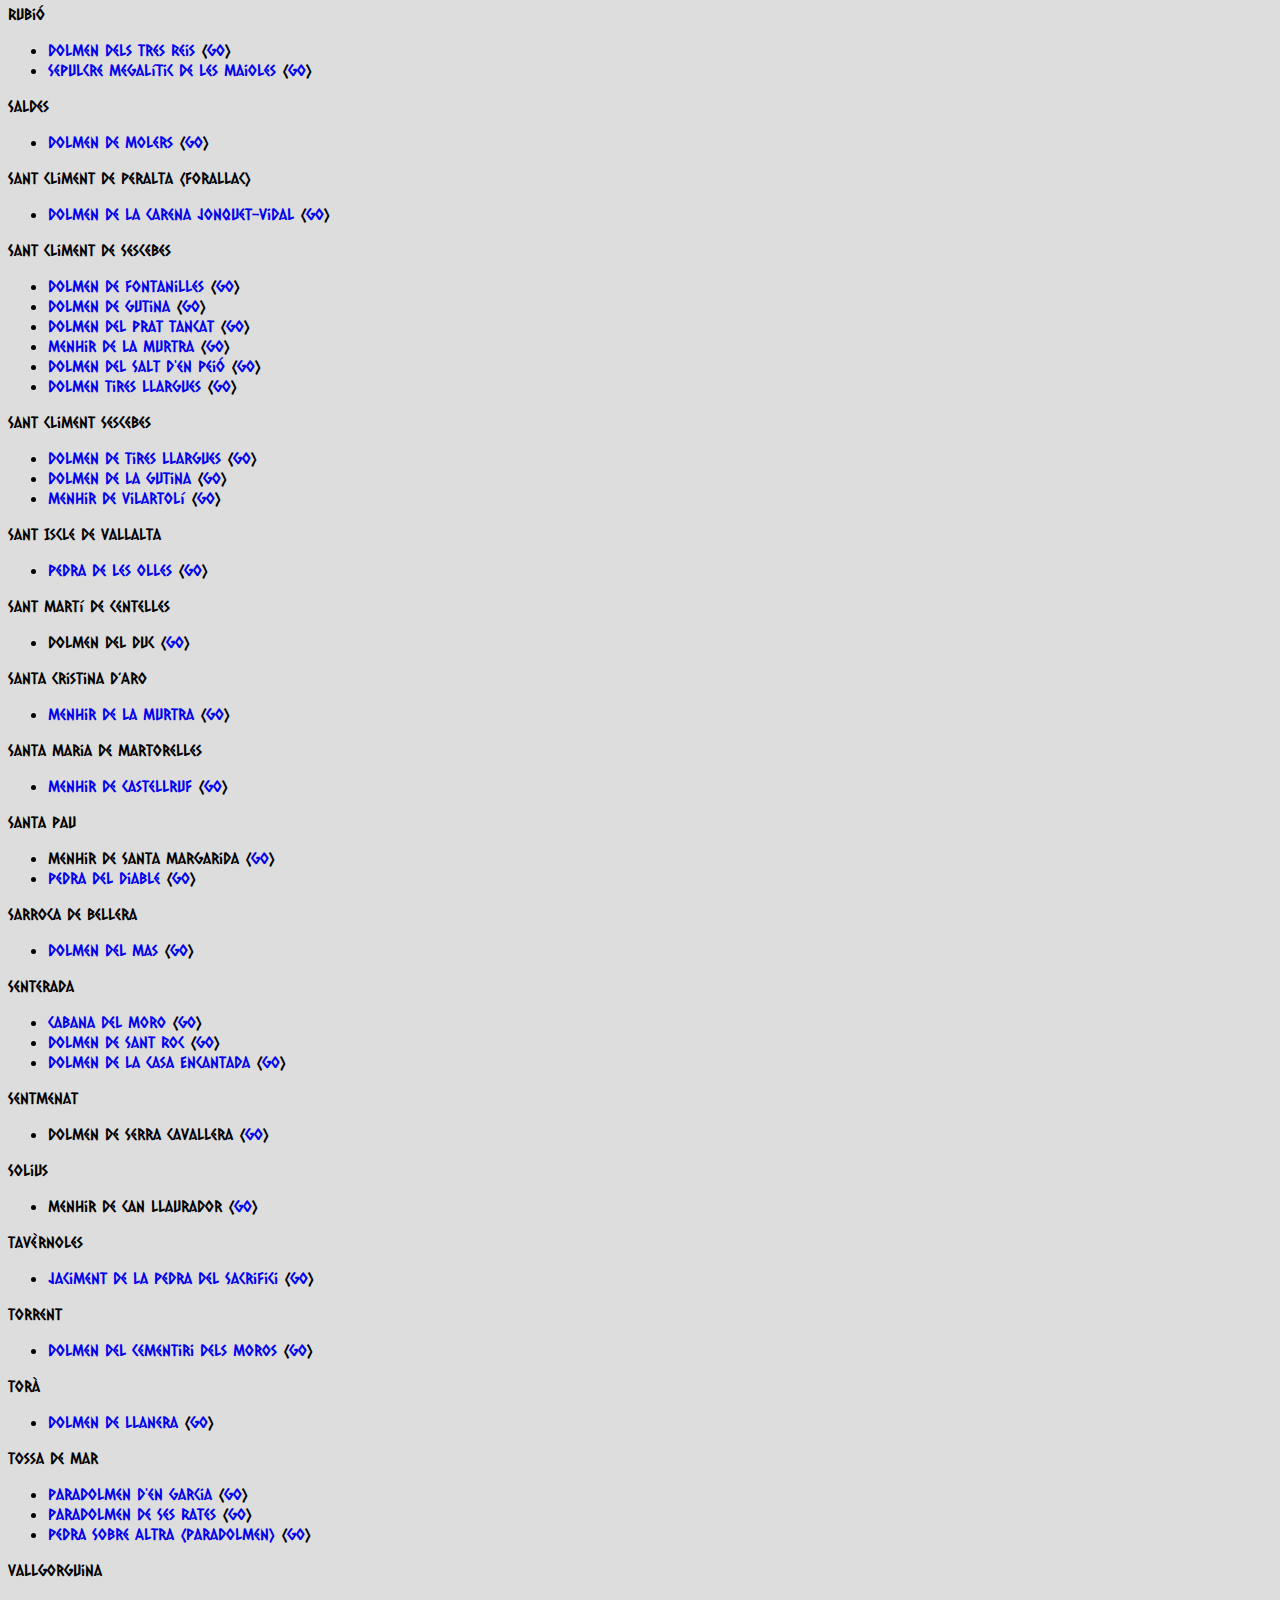
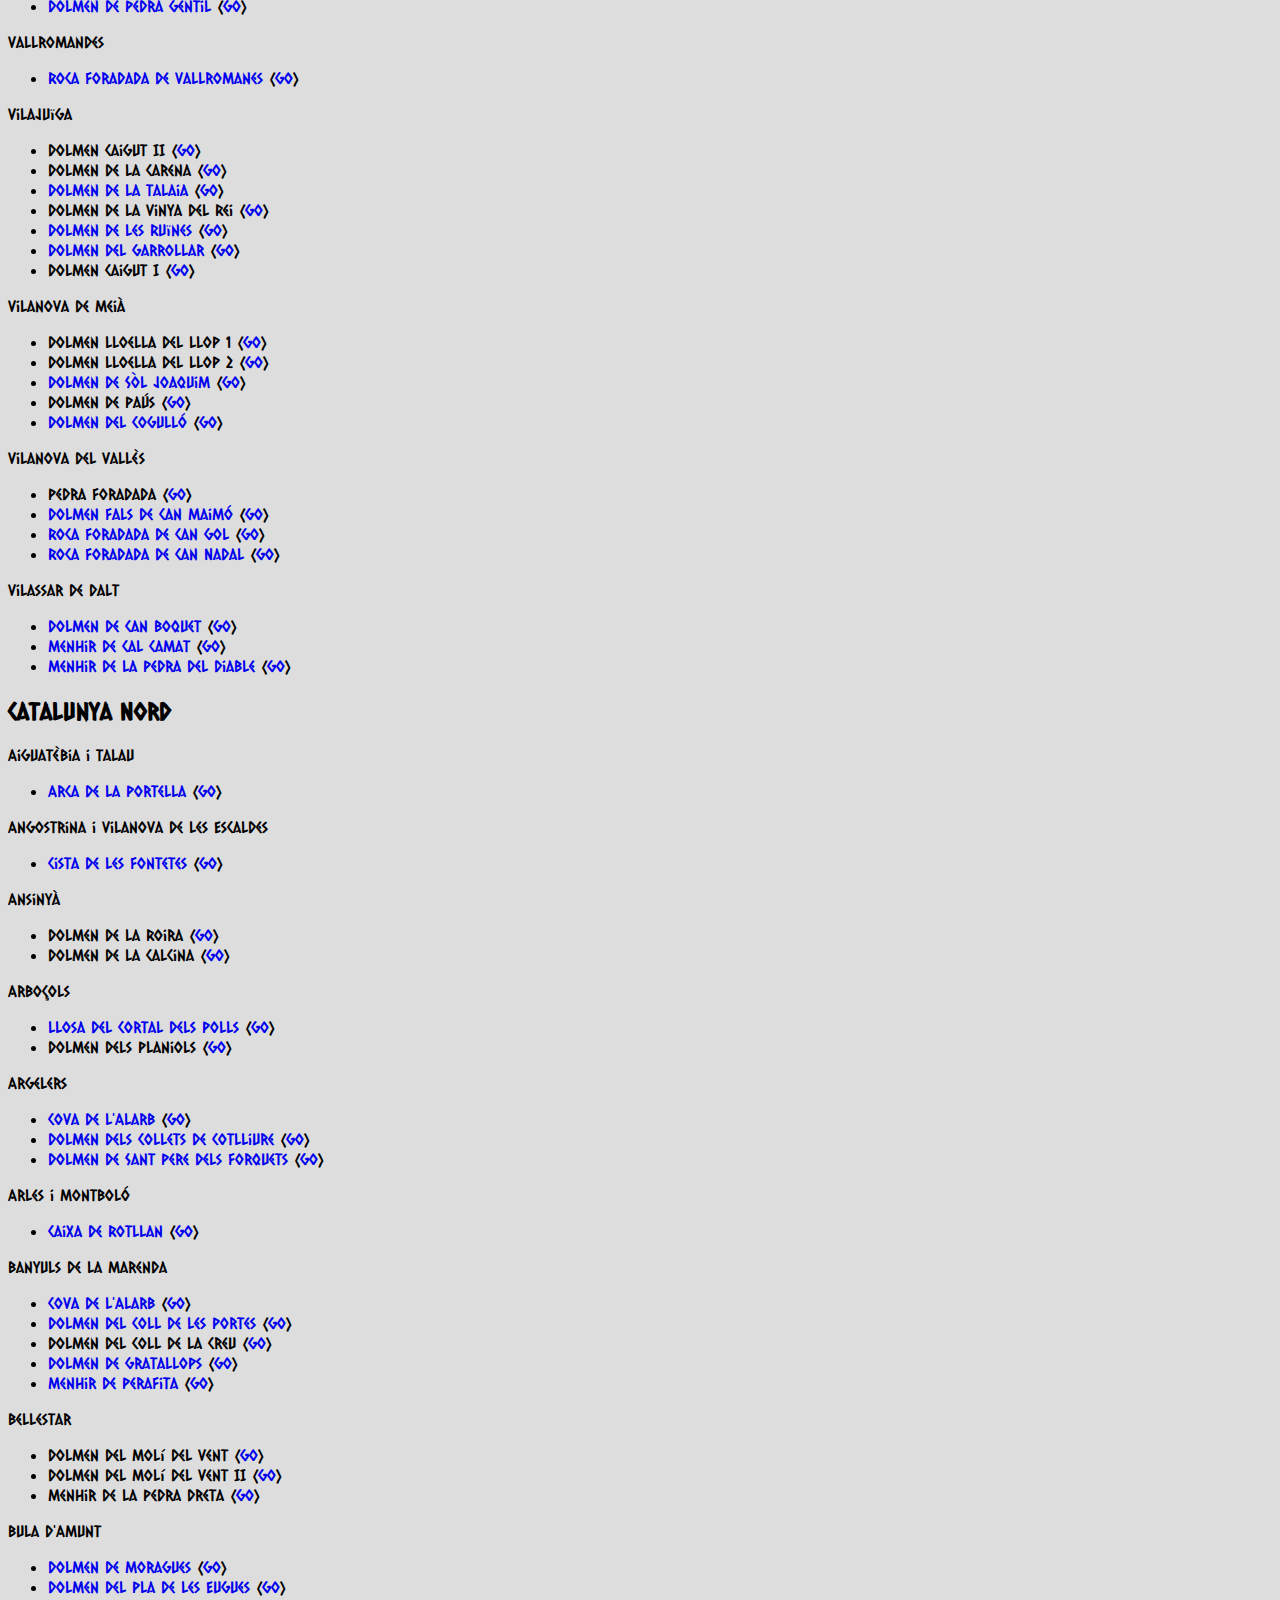
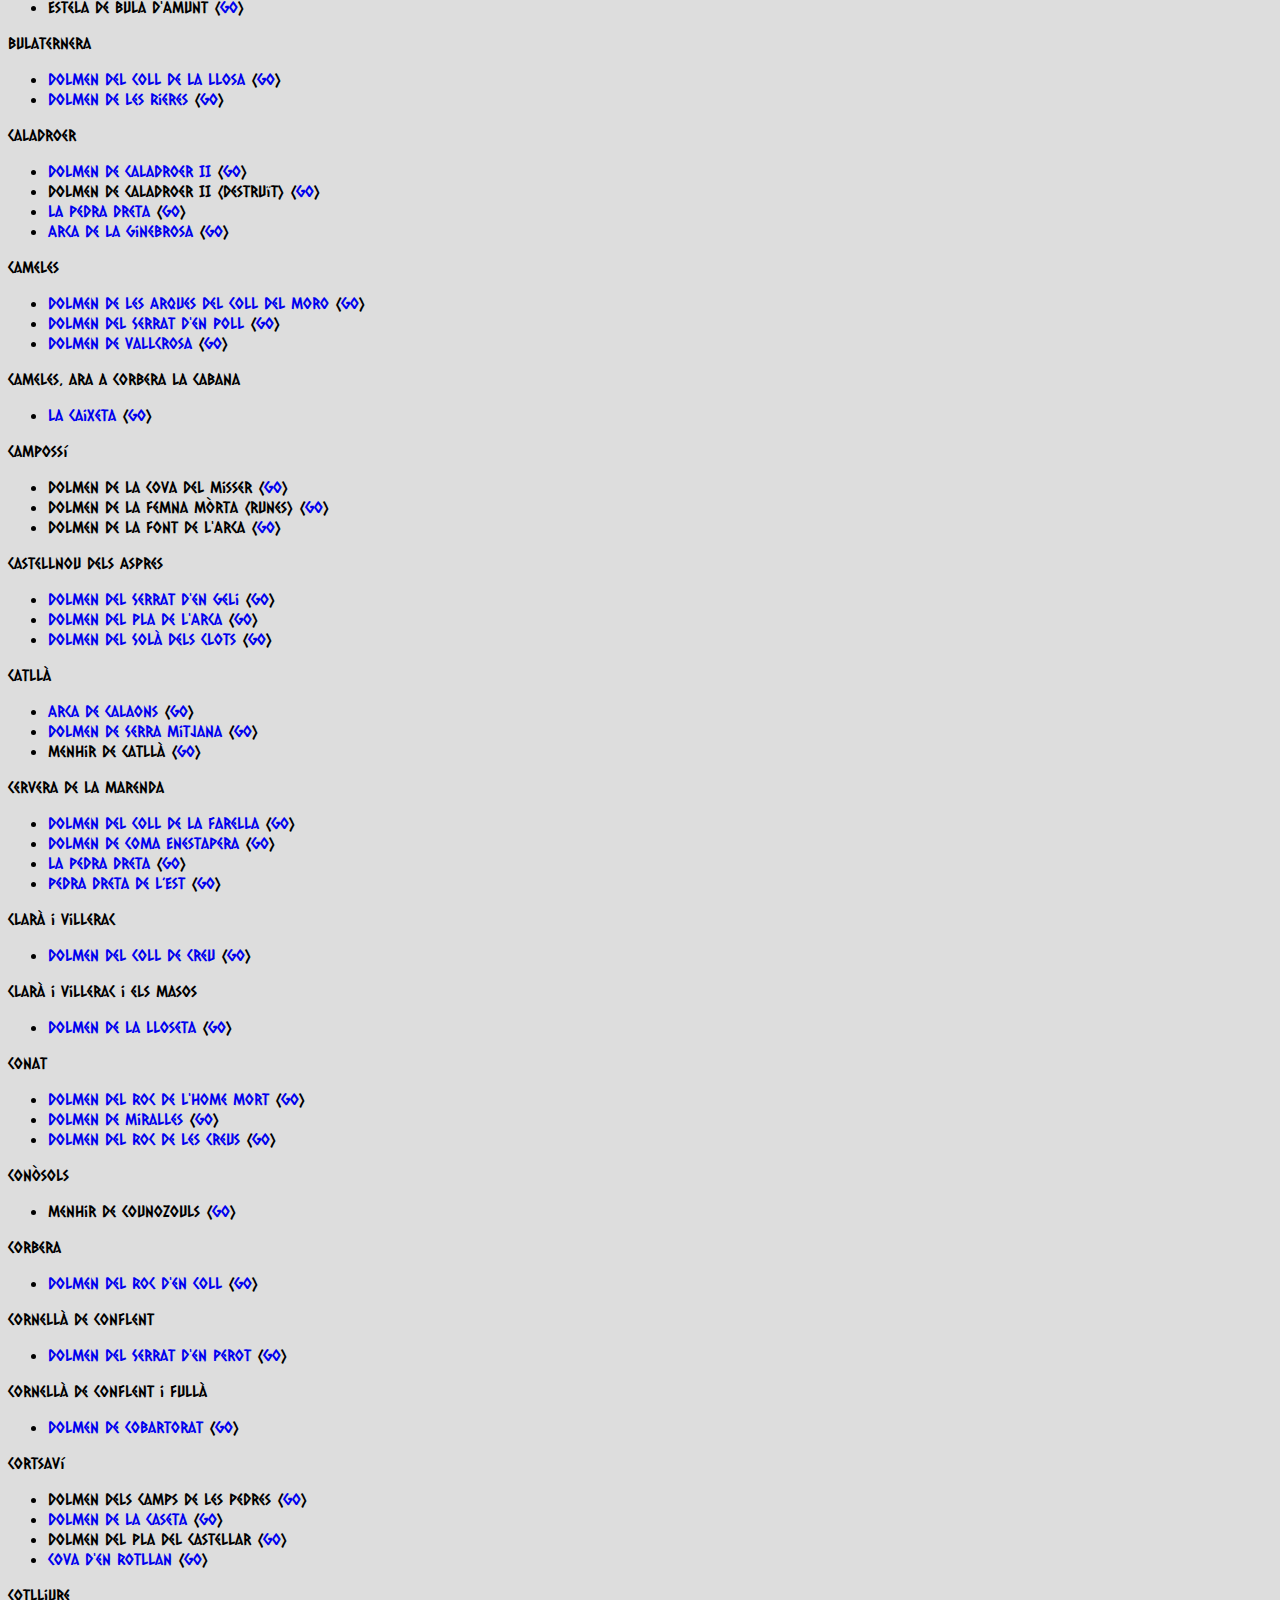
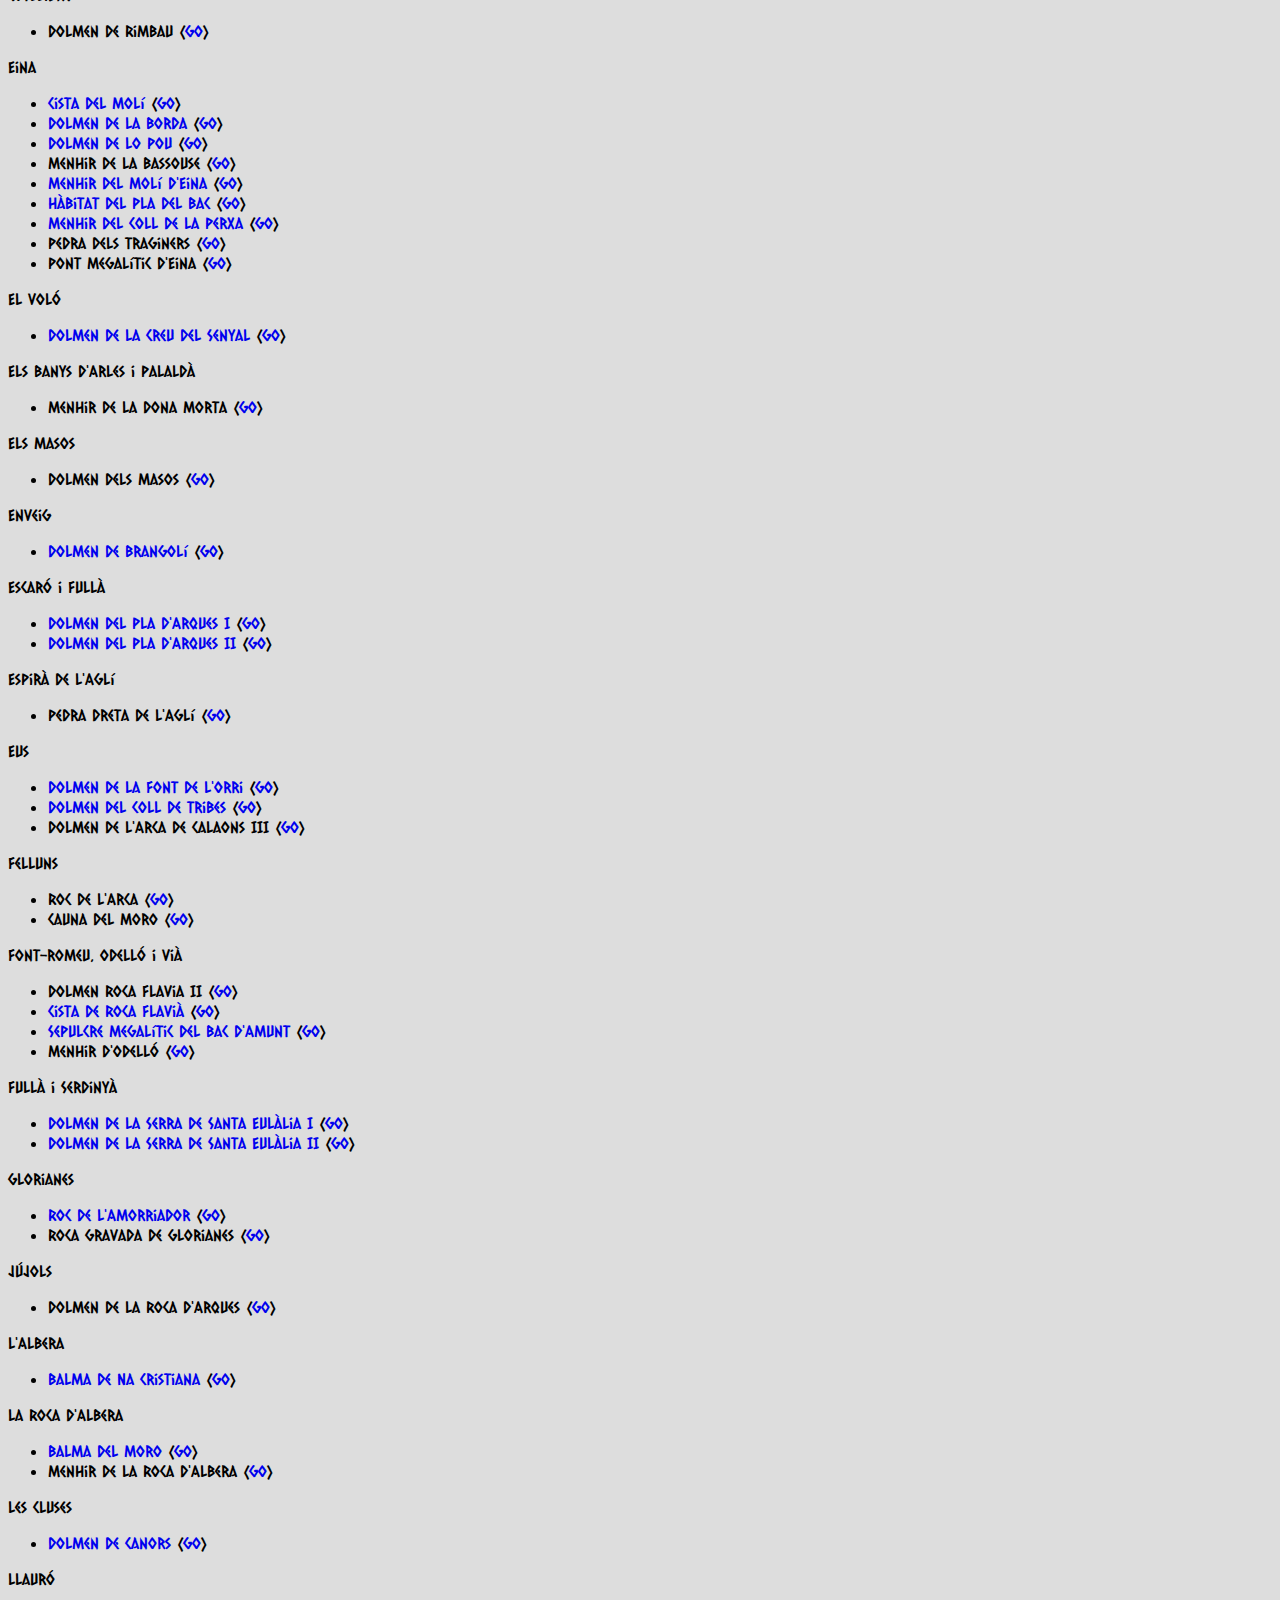
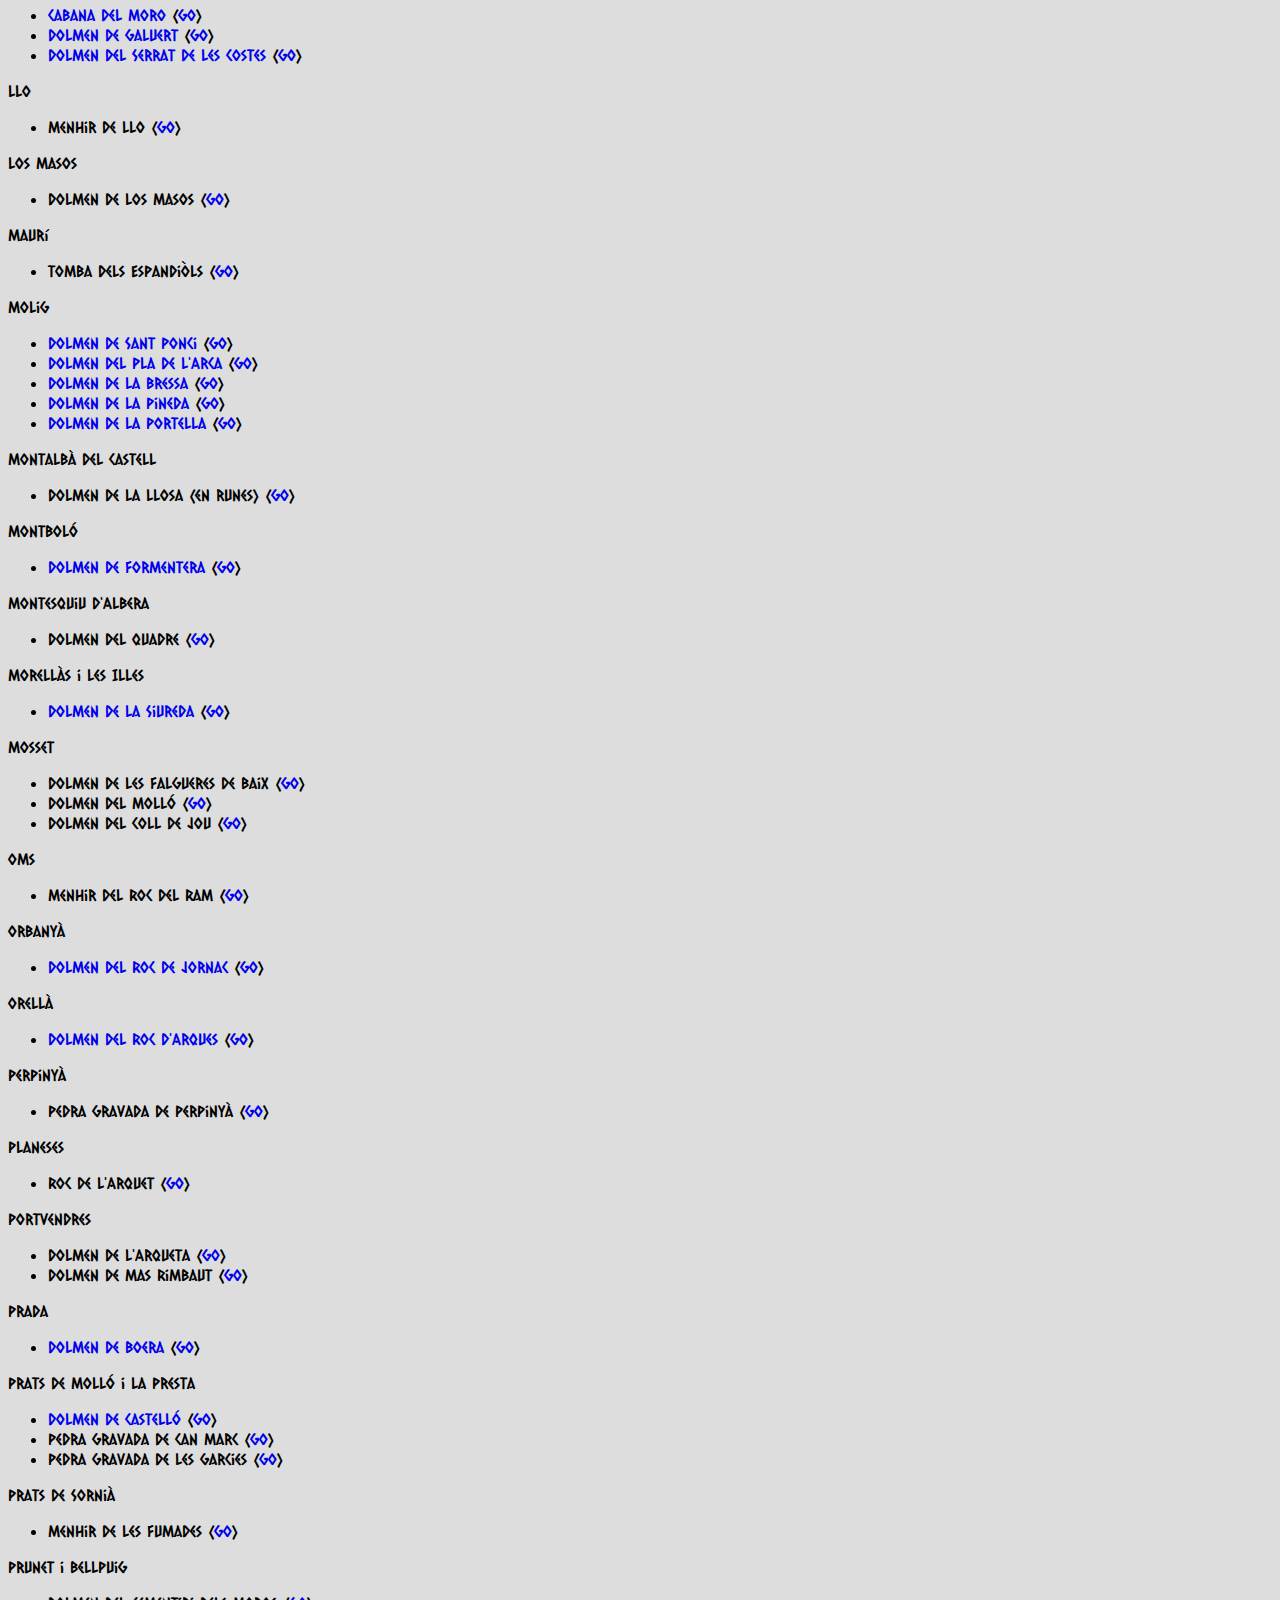
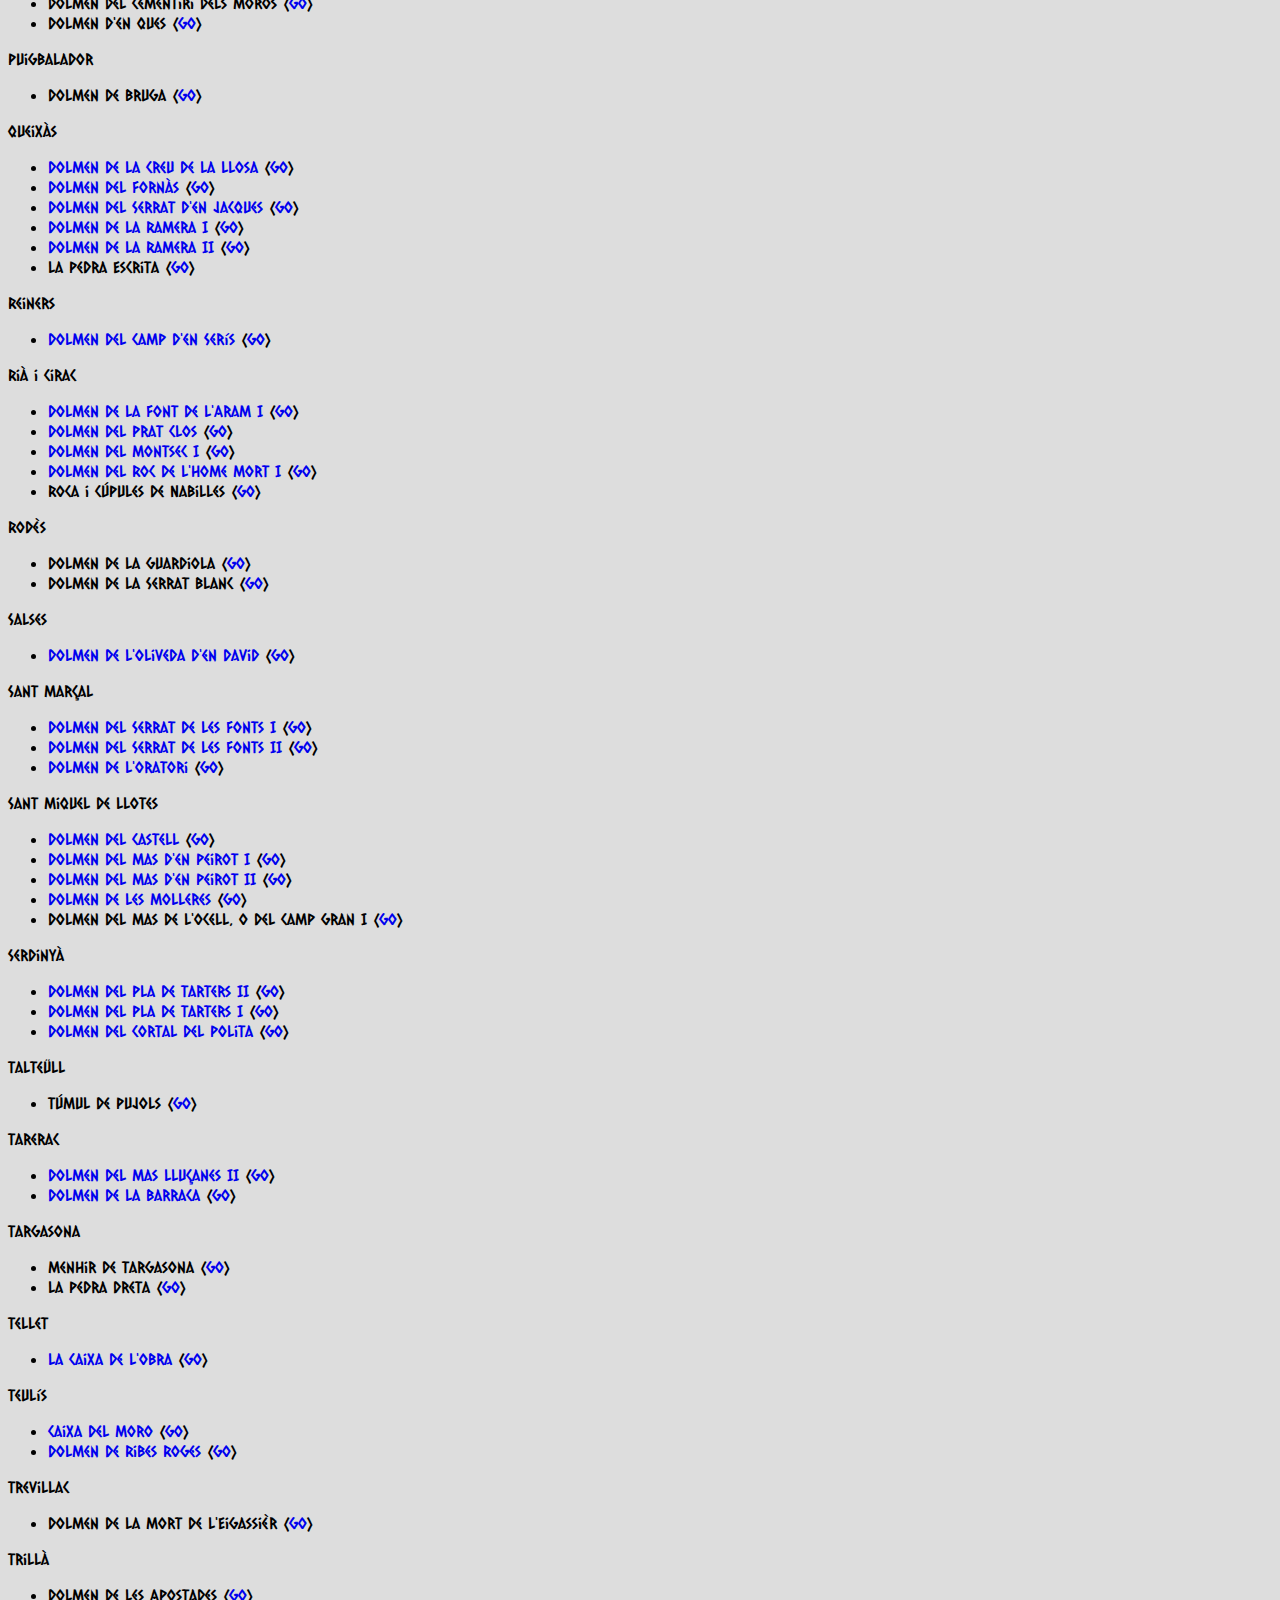
<file: html/v2/llista.html>
<!DOCTYPE html>
<html>
<head>
<meta charset="UTF-8">
<title>Dòlmens de Catalunya</title>
<script src="js/dolmens.js"></script>
<script src="js/dolmensCN.js"></script>
<script src="js/script.js"></script>
<link rel="stylesheet" type="text/css" href="css/style.css">
</head>
<body onload="llista()">
<h1>Dòlmens de Catalunya&nbsp;
<span class="enllac_llista"><a href="index.html">Mapa</a></span>&nbsp;<span class="enllac_llista"><a href="enllacos.html">Enllaços</a></span></h1>
<h4><a href="llista.html#catalunya">Catalunya</a> - <a href="llista.html#catalunya_nord">Catalunya Nord</a></h4>
<h2 id="catalunya">Catalunya</h2>
<div id="llista_dolmens_C"></div>
<h2 id="catalunya_nord">Catalunya Nord</h2>
<div id="llista_dolmens_CN"></div>
</body>
</html>
</file>
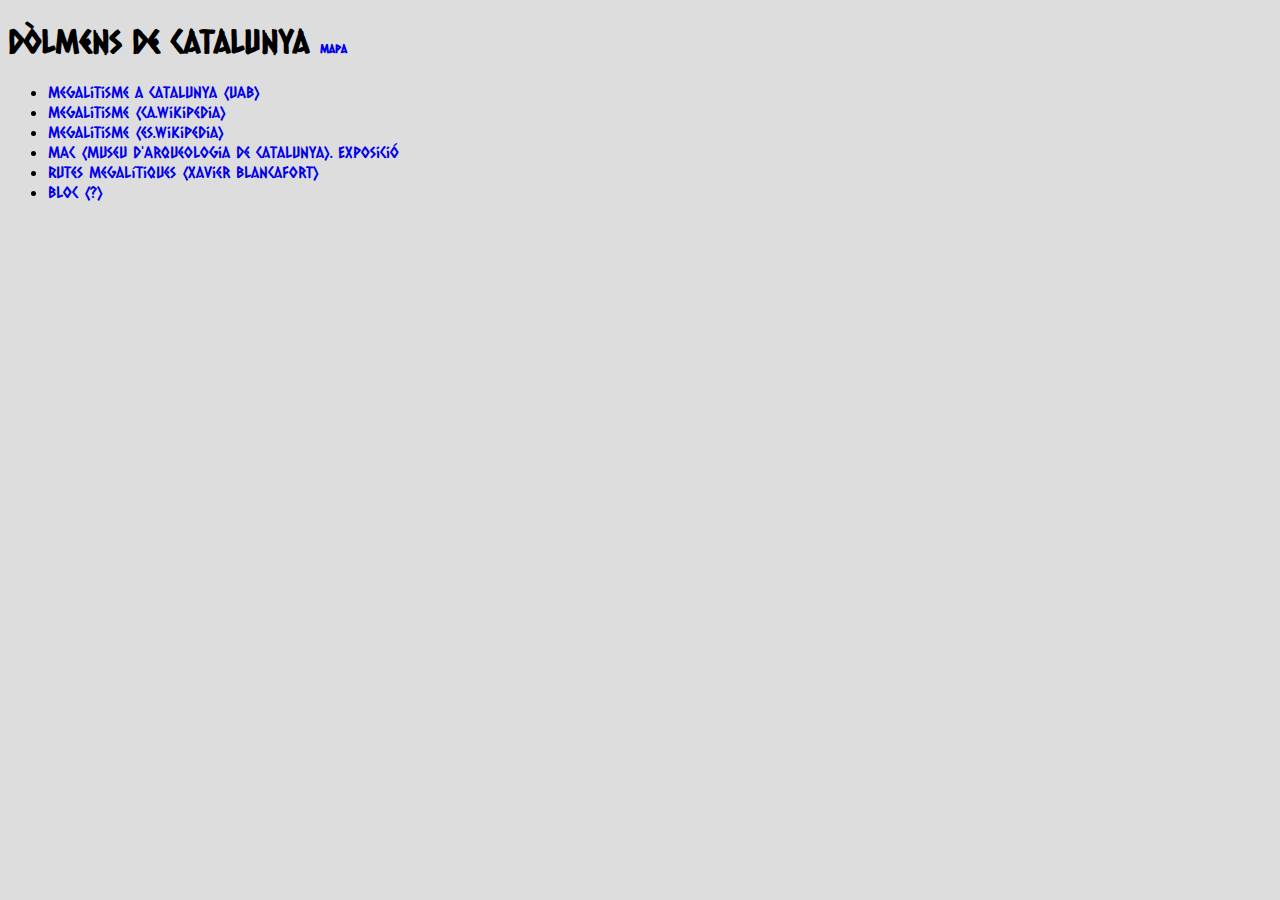
<file: html/v3/enllacos.html>
<!DOCTYPE html>
<html>
<head>
<meta charset="UTF-8">
<title>Dòlmens de Catalunya</title>
<link rel="stylesheet" type="text/css" href="css/style.css">
</head>
<body>
<h1>Dòlmens de Catalunya&nbsp;<span class="enllac_llista"><a href="index.html">Mapa</a></span></h1>

<div id="llista_dolmens">
<ul>
<li><a href="http://pagines.uab.cat/megalits/content/el-megalitisme-catalunya" target="_blank">Megalitisme a Catalunya (UAB)</a></li>
<li><a href="https://ca.wikipedia.org/wiki/Megalitisme" target="_blank">Megalitisme (ca.wikipedia)</a></li>
<li><a href="https://es.wikipedia.org/wiki/Megalitismo" target="_blank">Megalitisme (es.wikipedia)</a></li>
<li><a href="http://www.macbarcelona.cat/Exposicions/Historic-exposicions/2016/Quan-les-pedres-ens-parlen-megalitisme-a-Catalunya" target="_blank">MAC (Museu d'Arqueologia de Catalunya). Exposició</a></li>
<li><a href="http://www.xavierblancafort.net/Dolmens.htm" target="_blank">Rutes megalítiques (Xavier Blancafort)</a></li>
<li><a href="https://dolmensmenhirs.blogspot.com/" target="_blank">Bloc (?)</a></li>
</ul>
</div>
</body>
</html>
</file>
<file: html/v1/css/style.css>
@import url(https://fonts.googleapis.com/css?family=Caesar+Dressing);

body{
   font-family: 'Caesar Dressing',serif;
	background-color: #dddddd;
}
      
.map {
	width:1200px;
	height: 800px;
	}

.info {
	position: absolute; 
	font-family: Ubuntu; 
	font-size: 20px; 
	font-style: normal; 
	top: 60px;
	left: 900px;
	z-index: 30;
	width:300px;
}

.ol-titol {
	position: fixed;
	padding: 15px;
	top: 10px;
	left: 50px;
	min-width: 240px;
	z-index: 10;
	font-size: 28px;
	font-weight: bold; 
}

.enllac_llista {
	font-size: 12px;
}

.enllac_llista a{
	text-decoration: none;
}

.ol-popup {
	visibility: hidden;
	position: fixed;
	background-color: white;
	-webkit-filter: drop-shadow(0 1px 4px rgba(0,0,0,0.2));
	filter: drop-shadow(0 1px 4px rgba(0,0,0,0.2));
	padding: 15px;
	border-radius: 10px;
	border: 1px solid #cccccc;
	top: 60px;
	left: 50px;
	min-width: 240px;
	z-index: 10;
}

.ol-popup a {
	text-decoration: none;
}

span.enllac_llista {
	font-size: 12px;
}

span.enllac_llista a{
	text-decoration: none;
}
</file>
<file: html/v2/css/style.css>
@import url(https://fonts.googleapis.com/css?family=Caesar+Dressing);

body{
	font-family: 'Caesar Dressing',serif;
	background-color: #dddddd;
}
      
.map {
	width:1200px;
	height: 800px;
	}

.info {
	position: absolute; 
	font-family: Ubuntu; 
	font-size: 20px; 
	font-style: normal; 
	top: 60px;
	left: 900px;
	z-index: 30;
	width:300px;
}

.ol-titol {
	position: fixed;
	padding: 15px;
	top: 10px;
	left: 50px;
	min-width: 240px;
	z-index: 10;
	font-size: 28px;
	font-weight: bold; 
}

.enllac_llista {
	font-size: 12px;
}

.enllac_llista a{
	text-decoration: none;
}

.ol-popup {
	visibility: hidden;
	position: fixed;
	background-color: white;
	-webkit-filter: drop-shadow(0 1px 4px rgba(0,0,0,0.2));
	filter: drop-shadow(0 1px 4px rgba(0,0,0,0.2));
	padding: 15px;
	border-radius: 10px;
	border: 1px solid #cccccc;
	top: 120px;
	left: 50px;
	min-width: 240px;
	z-index: 10;
}

.ol-popup a {
	text-decoration: none;
}

span.enllac_llista {
	font-size: 12px;
}

span.enllac_llista a{
	text-decoration: none;
}

li a{
	text-decoration: none;
}
</file>
<file: html/v3/css/style.css>
@import url(https://fonts.googleapis.com/css?family=Caesar+Dressing);

body{
	font-family: 'Caesar Dressing',serif;
	background-color: #dddddd;
}
      
.map {
	width:1200px;
	height: 800px;
	}

.info {
	position: absolute; 
	font-family: Ubuntu; 
	font-size: 20px; 
	font-style: normal; 
	top: 60px;
	left: 900px;
	z-index: 30;
	width:300px;
}

.ol-titol {
	position: fixed;
	padding: 15px;
	top: 10px;
	left: 50px;
	min-width: 240px;
	z-index: 10;
	font-size: 28px;
	font-weight: bold; 
}

.enllac_llista {
	font-size: 12px;
}

.enllac_llista a{
	text-decoration: none;
}

.ol-popup {
	visibility: hidden;
	position: fixed;
	background-color: white;
	-webkit-filter: drop-shadow(0 1px 4px rgba(0,0,0,0.2));
	filter: drop-shadow(0 1px 4px rgba(0,0,0,0.2));
	padding: 15px;
	border-radius: 10px;
	border: 1px solid #cccccc;
	top: 120px;
	left: 50px;
	min-width: 240px;
	z-index: 10;
}

.ol-popup a {
	text-decoration: none;
}

span.enllac_llista {
	font-size: 12px;
}

span.enllac_llista a{
	text-decoration: none;
}

li a{
	text-decoration: none;
}

.llistat {
	font-size: 12px;
	opacity: 0.6;
	position: absolute;
	background-color: white;
	-webkit-filter: drop-shadow(0 1px 4px rgba(0,0,0,0.2));
	filter: drop-shadow(0 1px 4px rgba(0,0,0,0.2));
	padding: 10px;
	border-radius: 10px;
	border: 1px solid #cccccc;
	top: 60px;
	left: 740px;
	min-width: 240px;
	z-index: 10;
}
</file>
